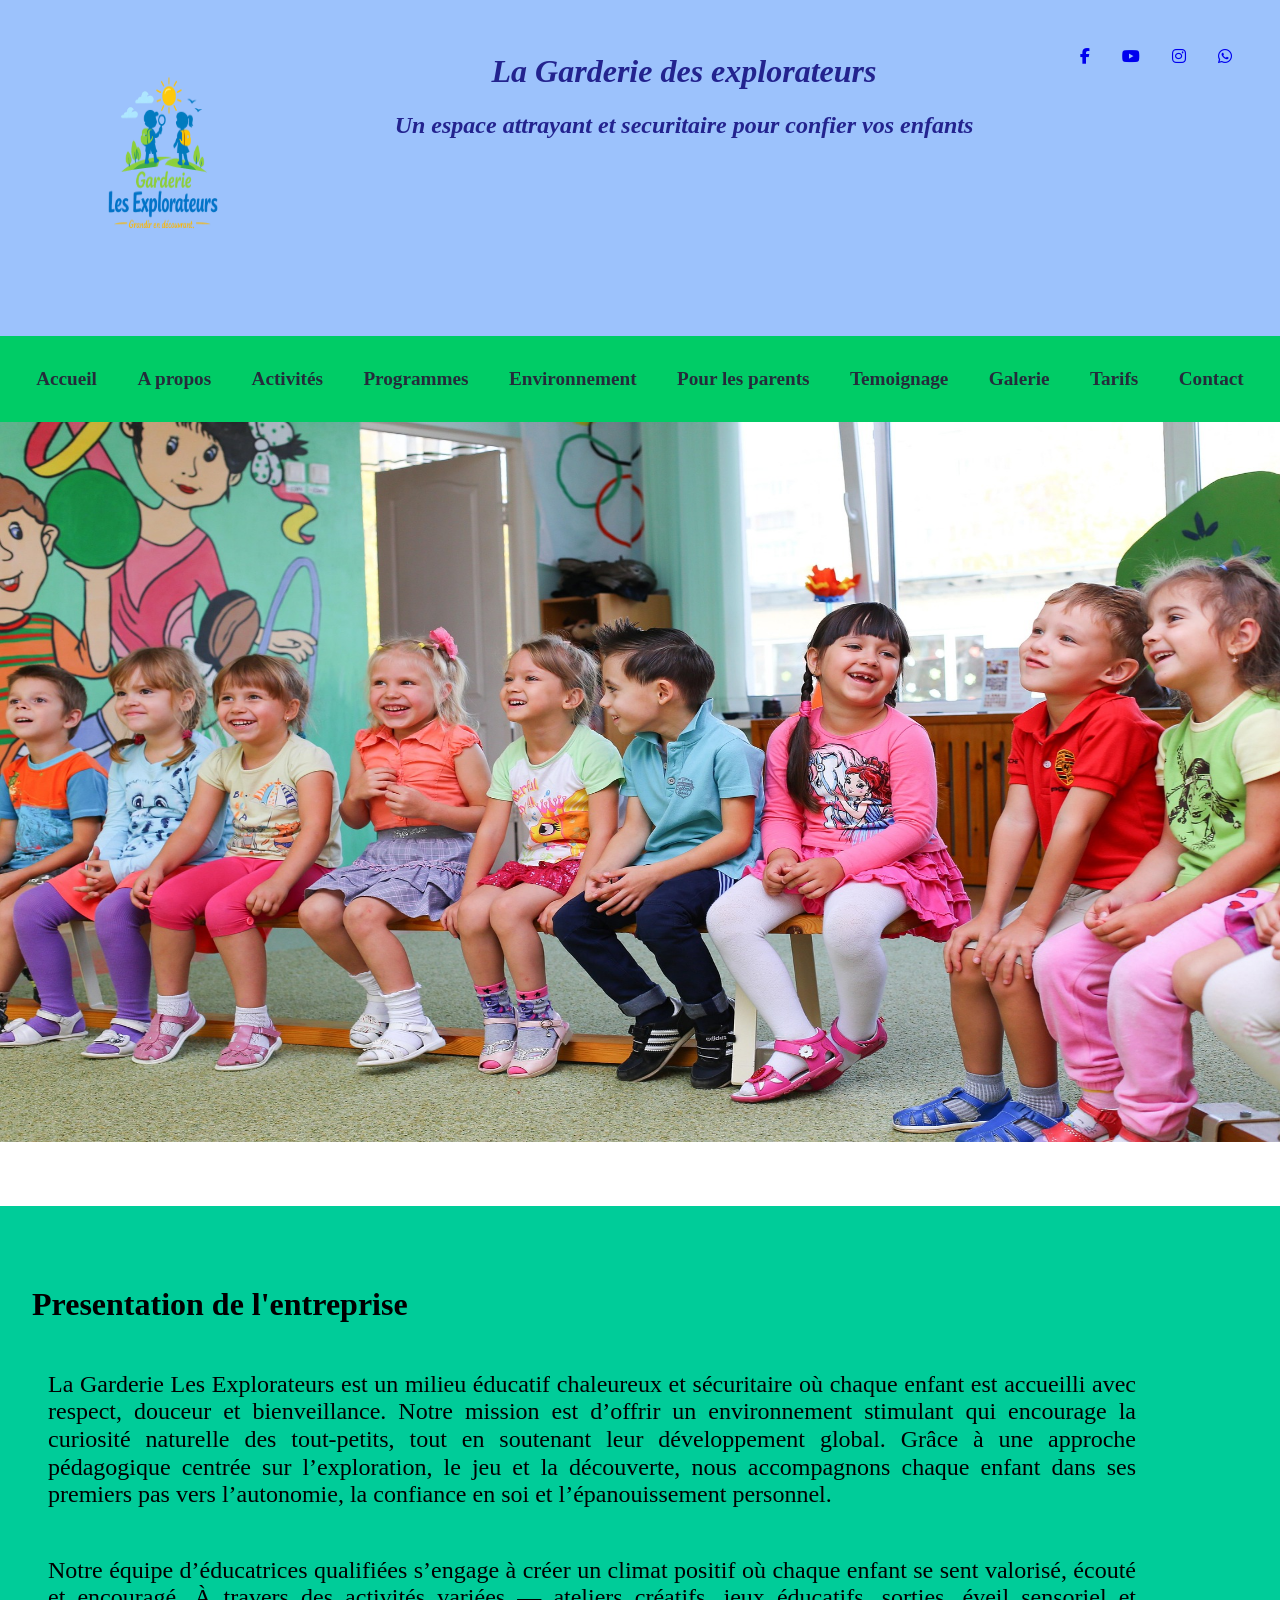
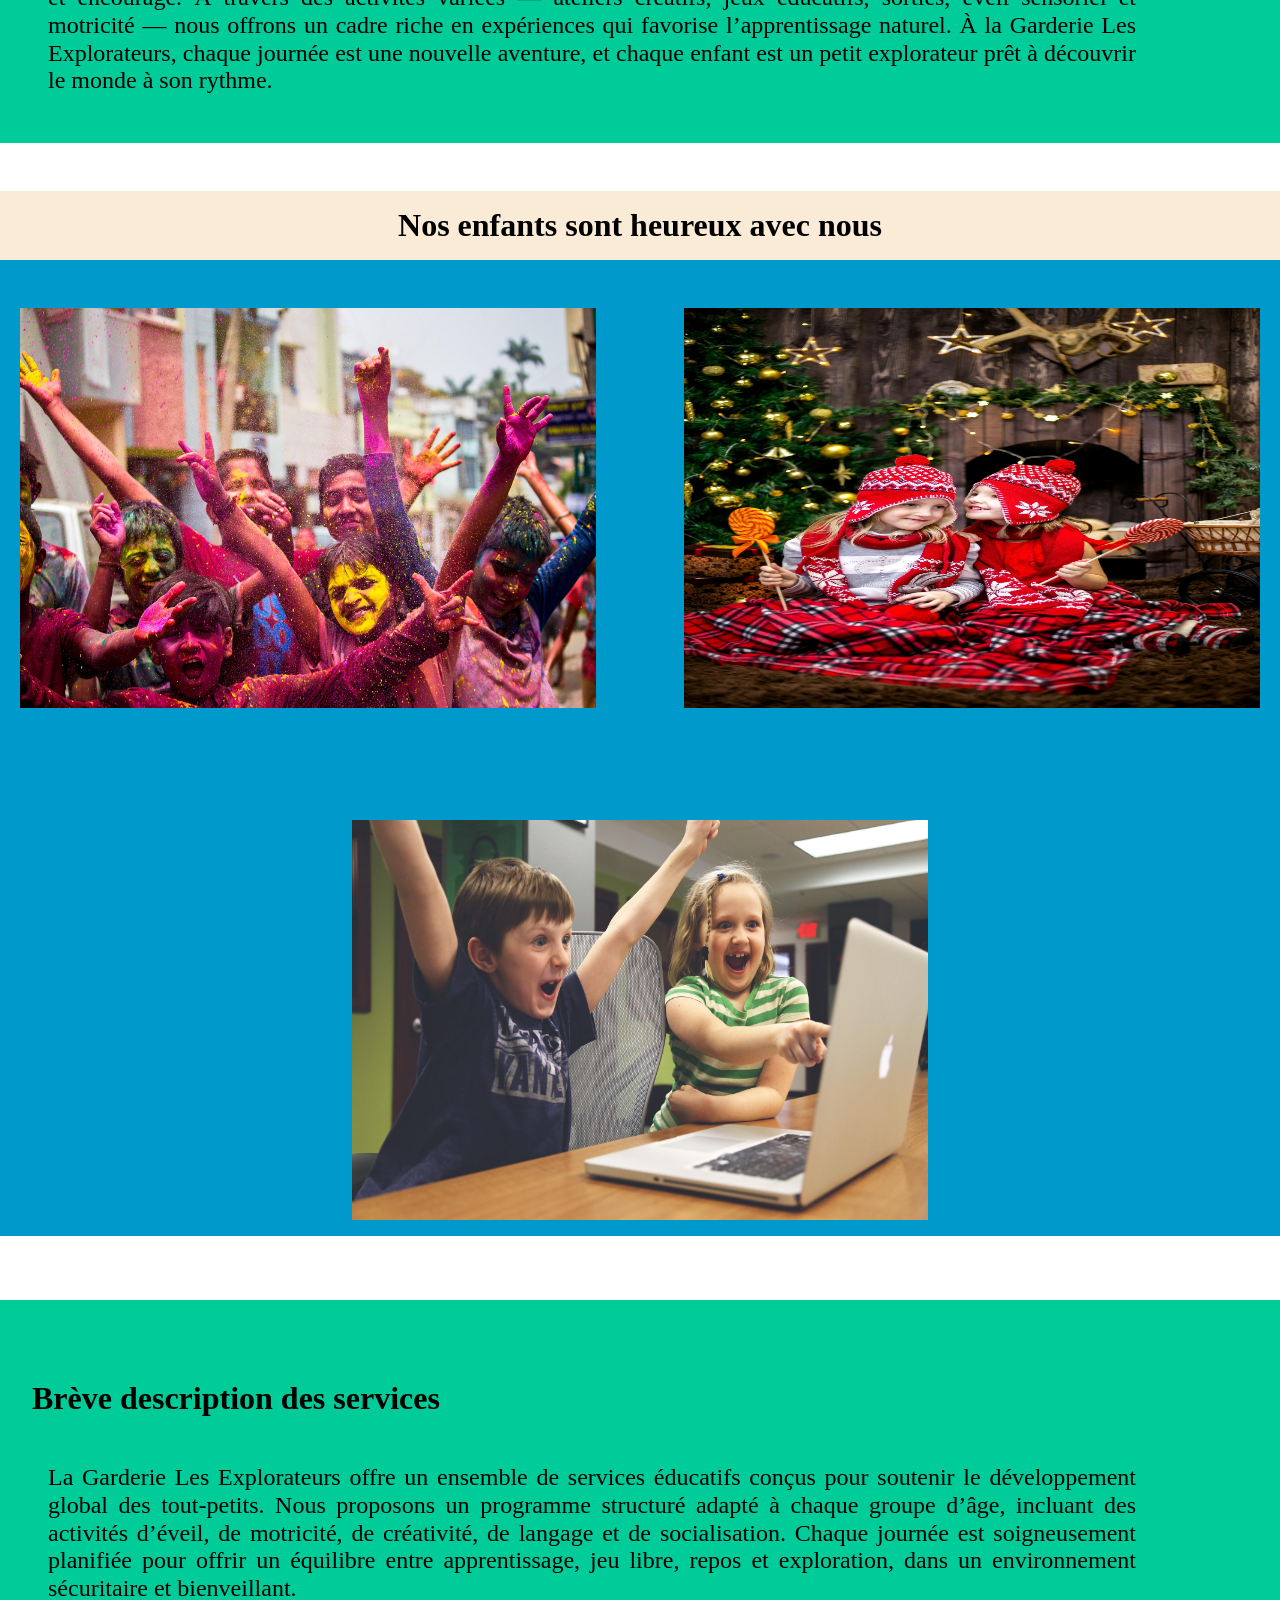
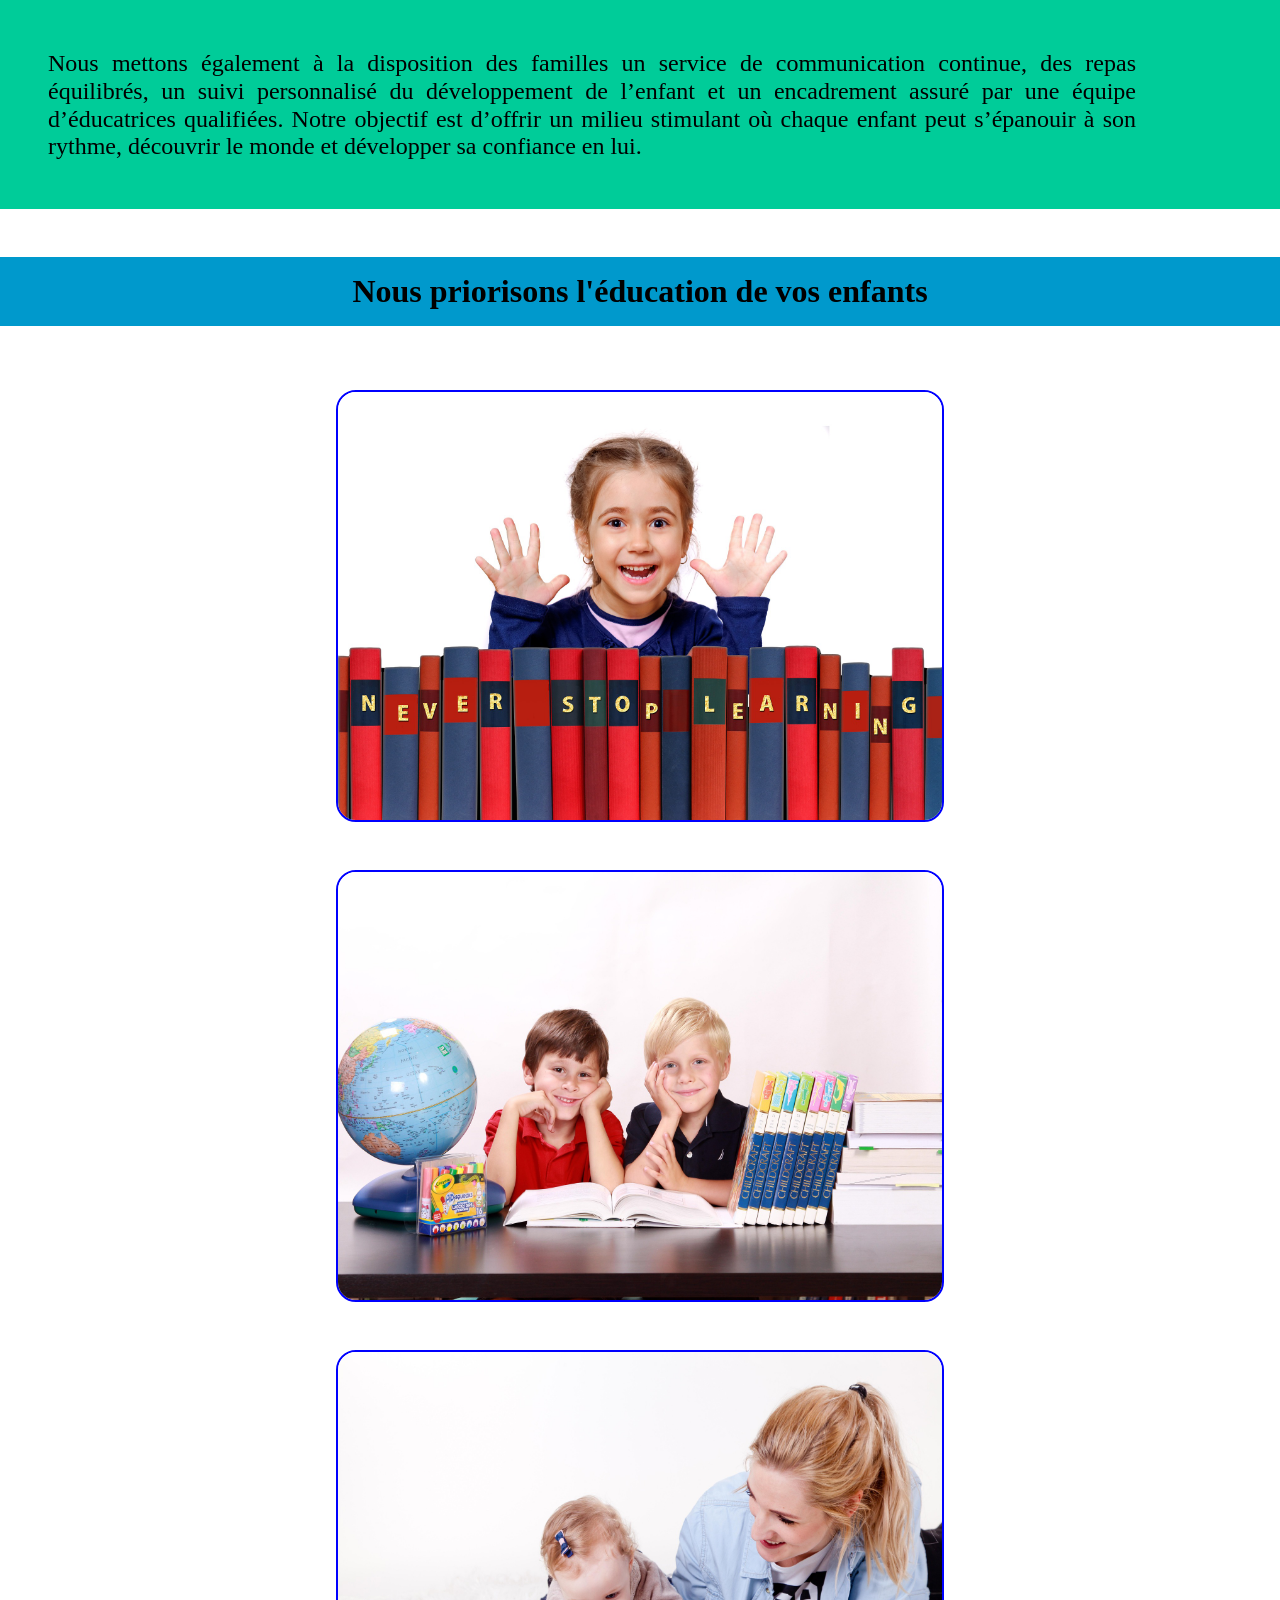
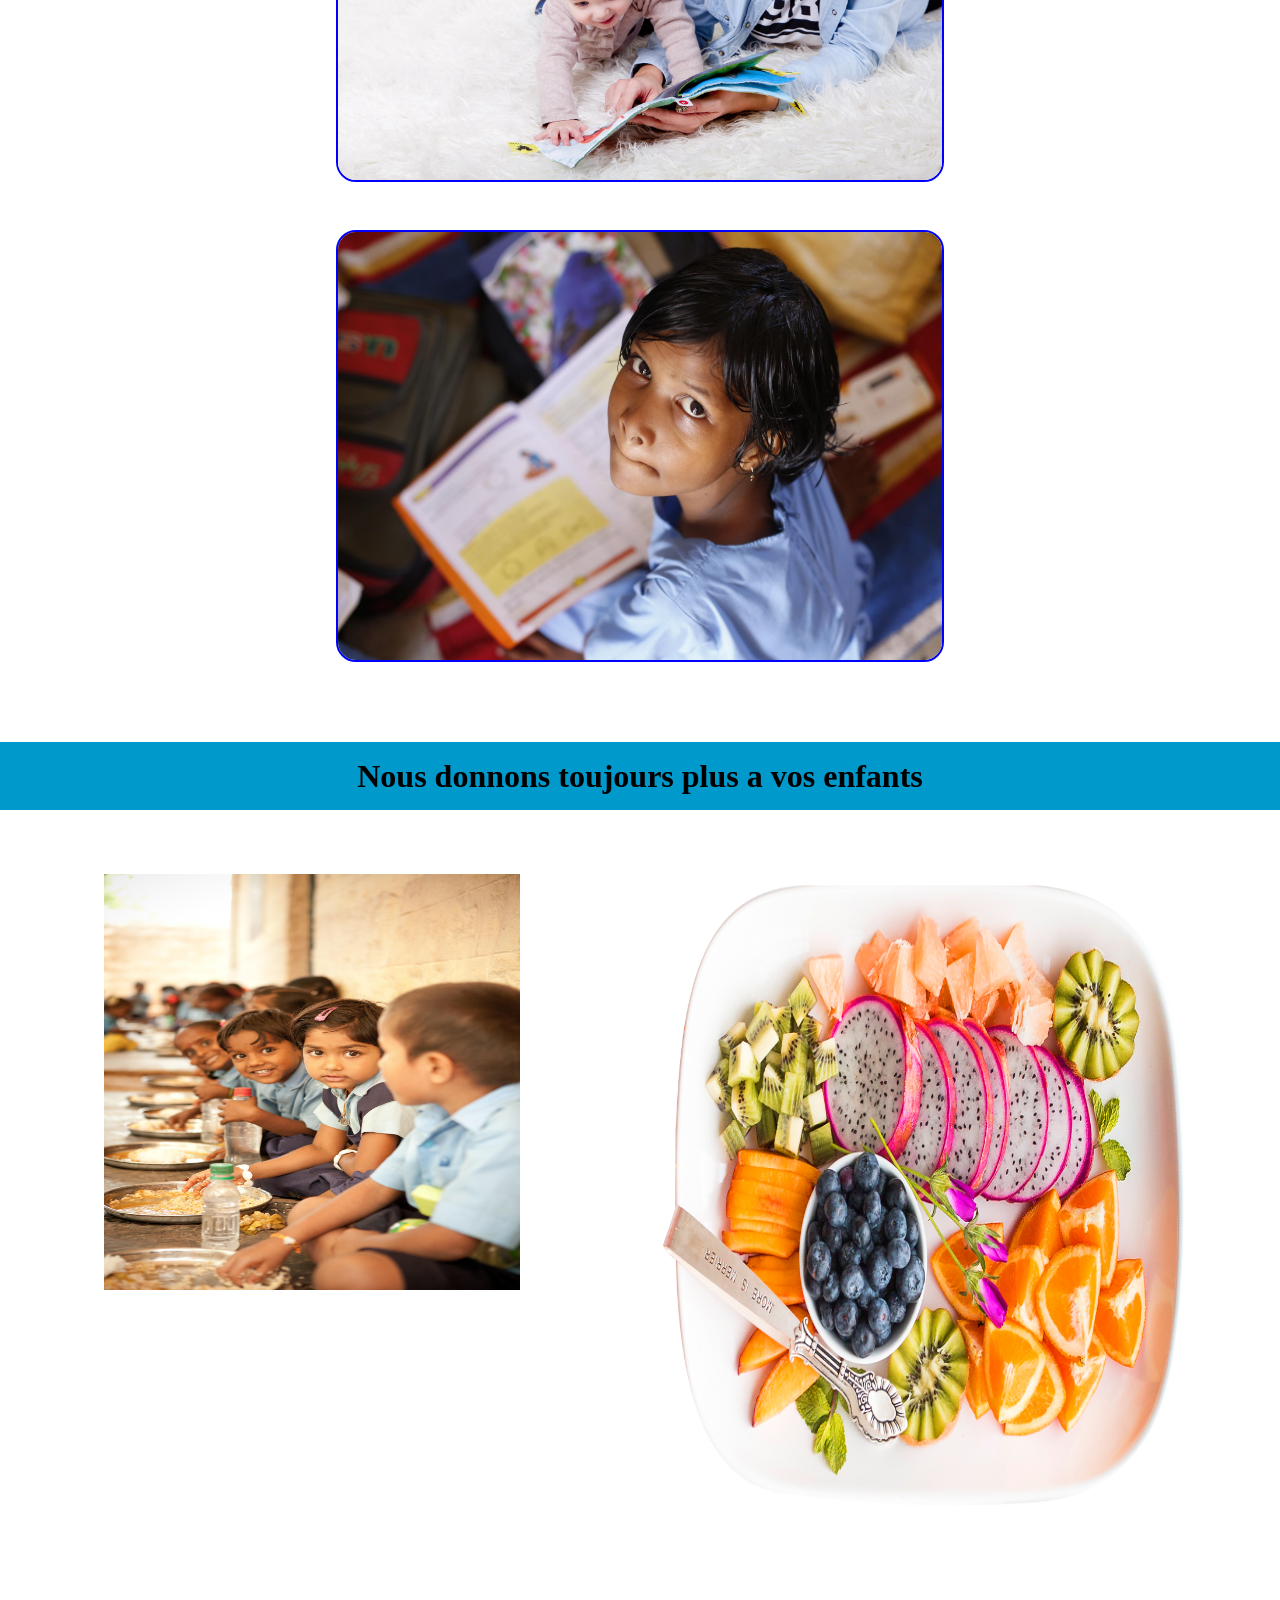
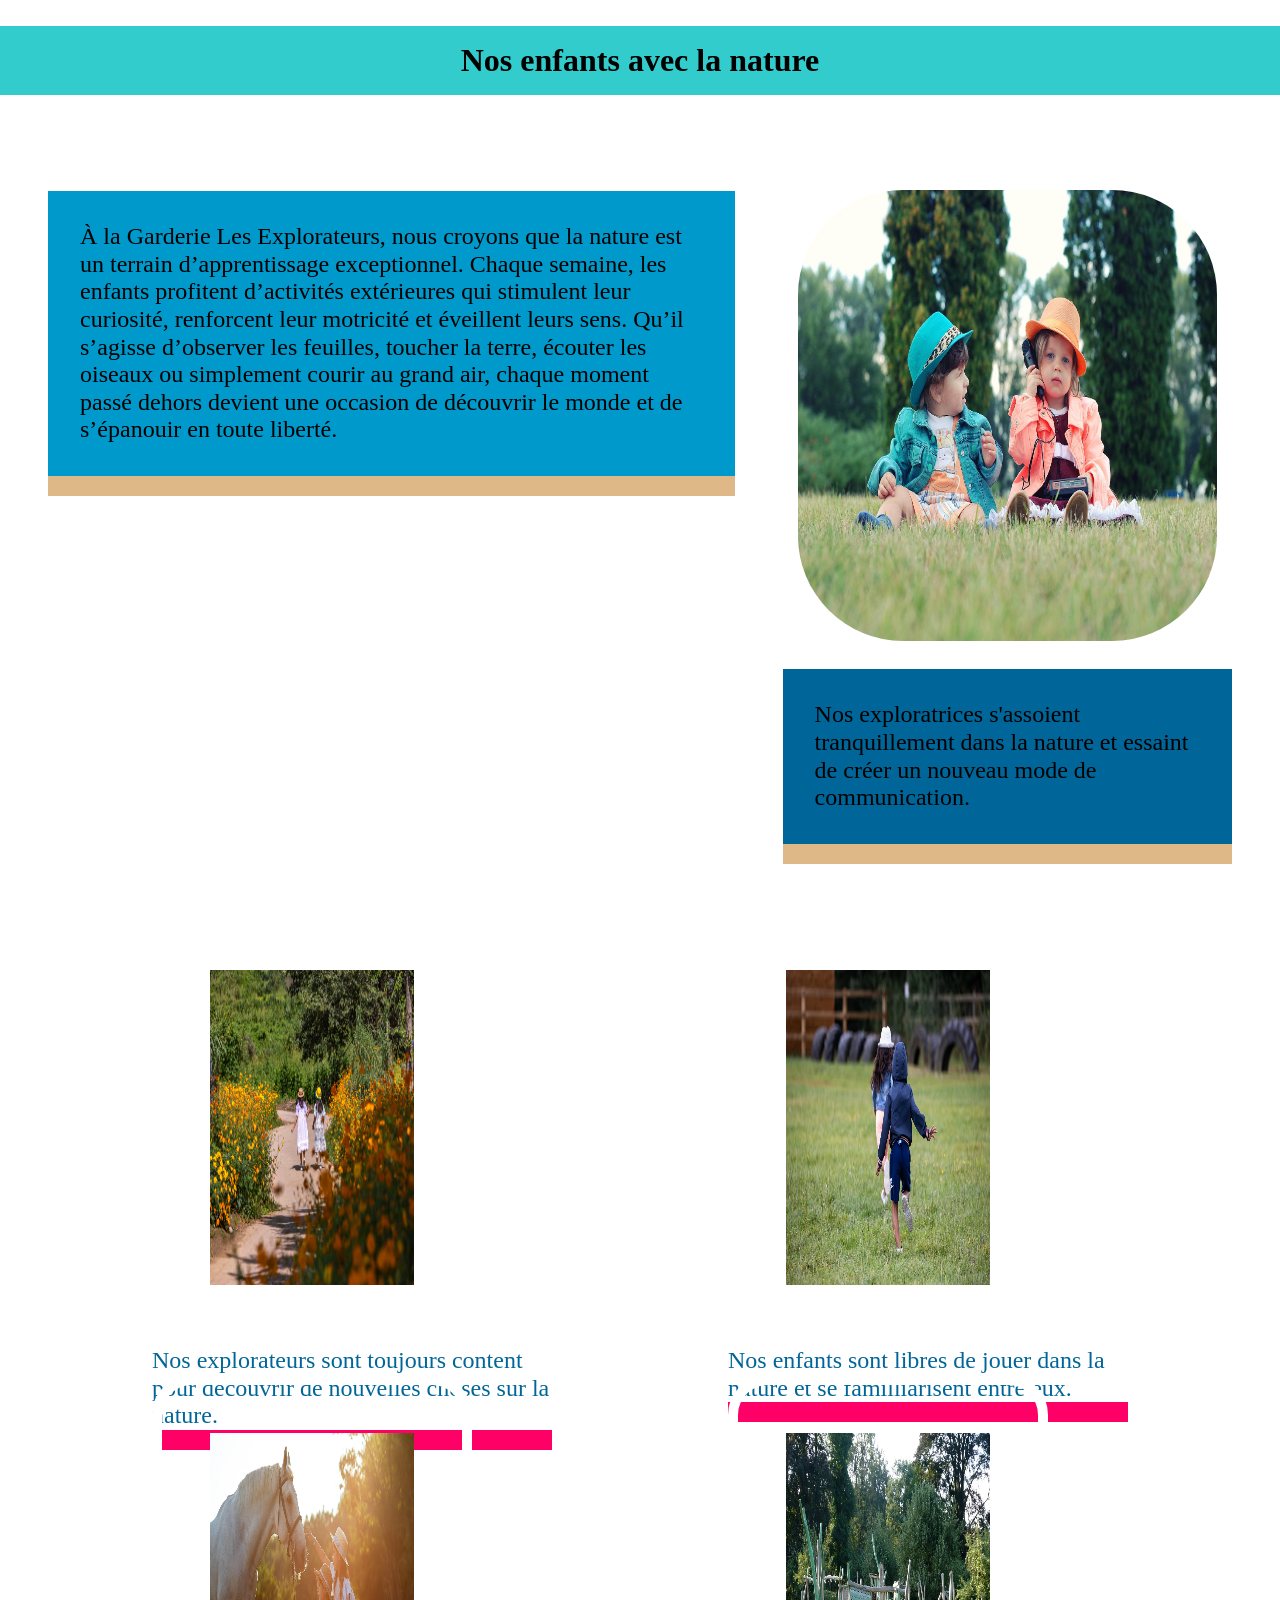
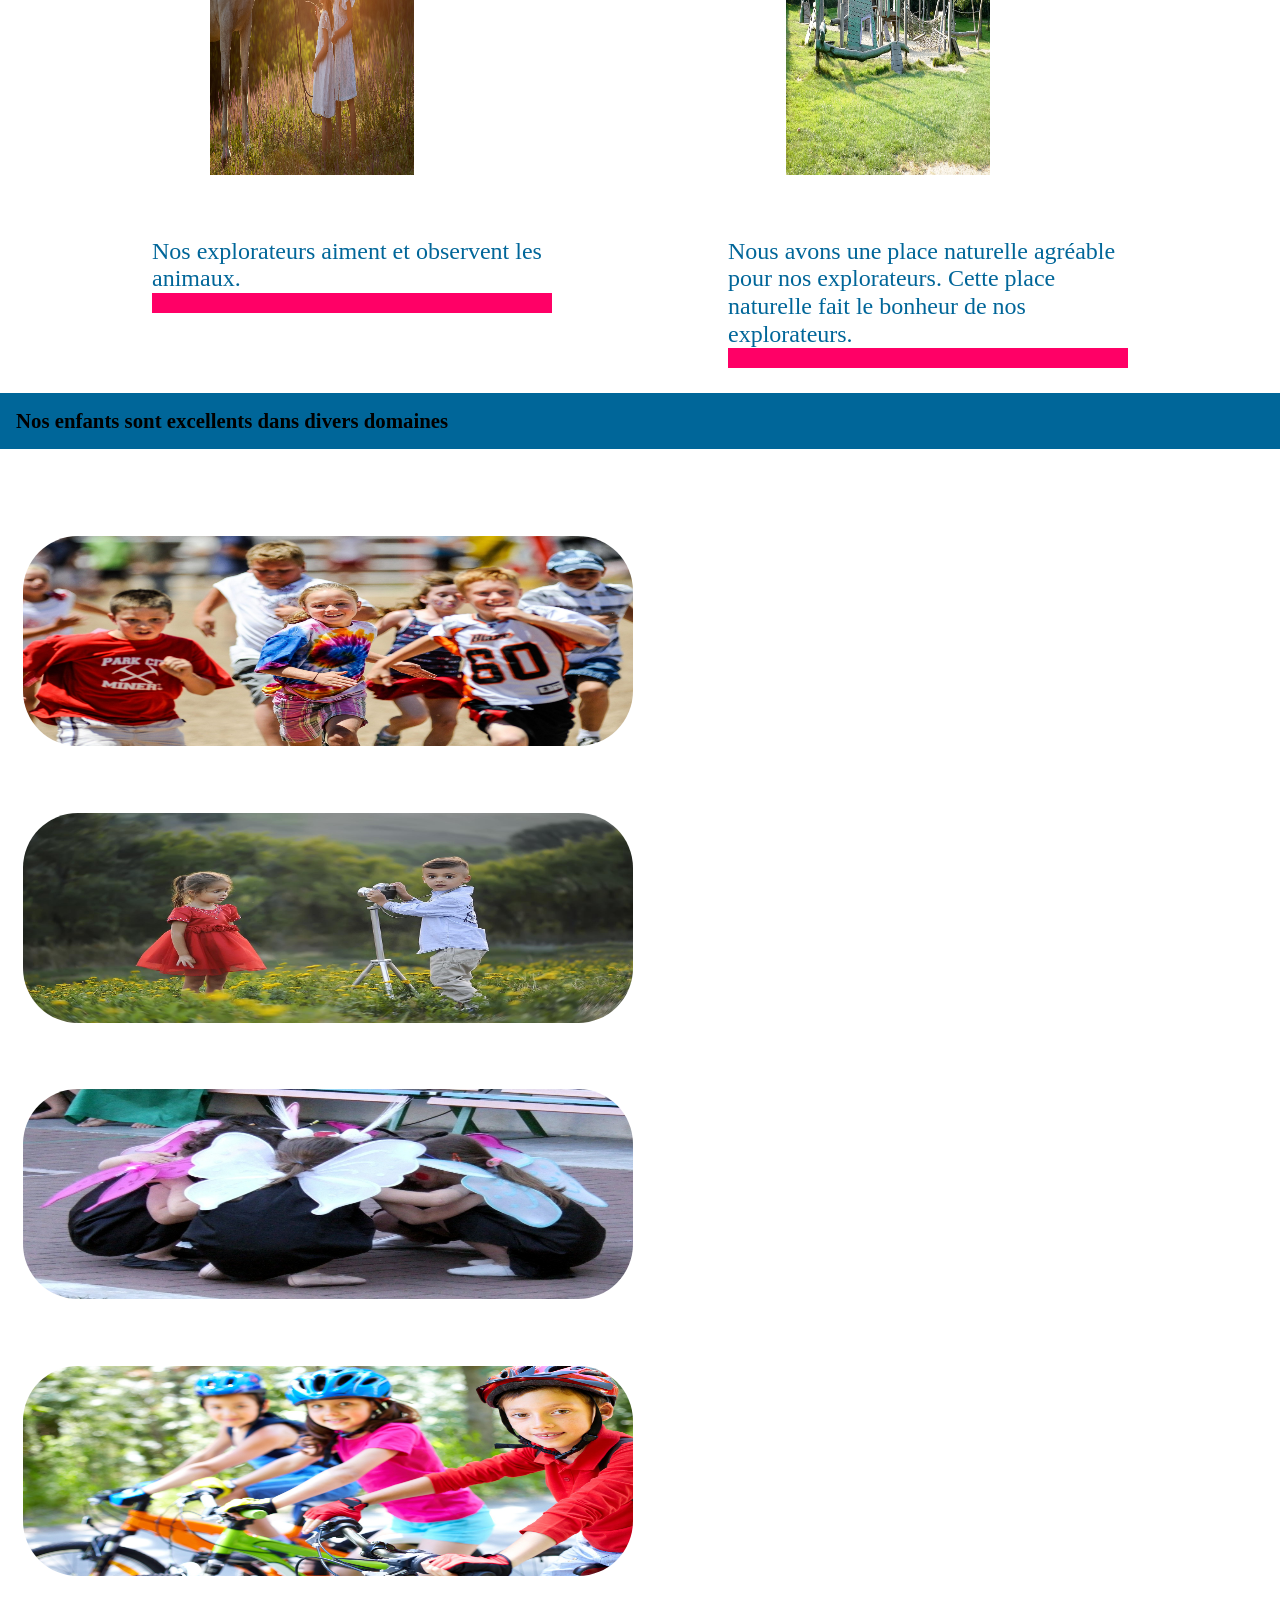
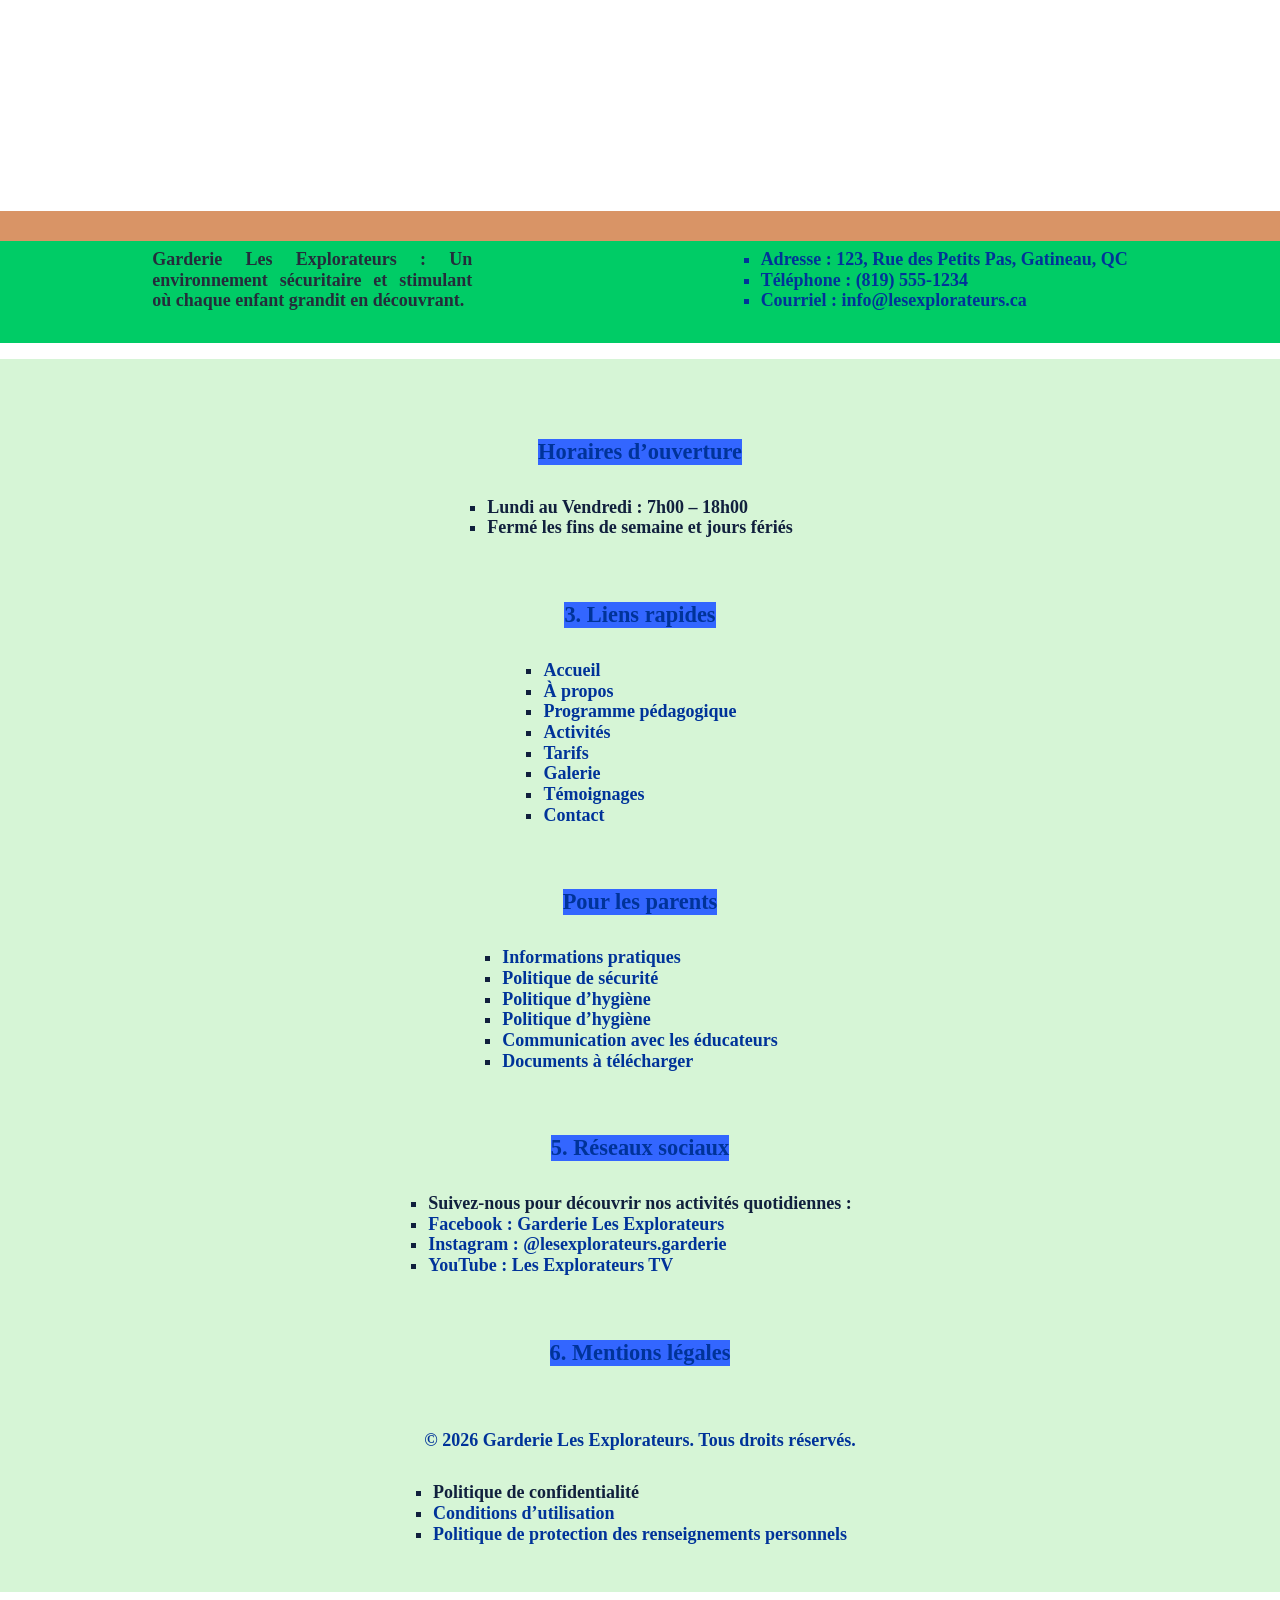
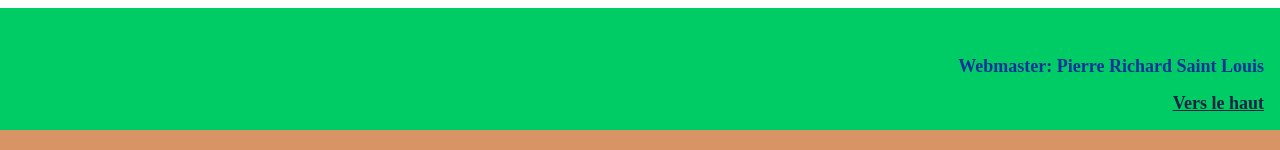
<file: index.html>
<!DOCTYPE html>
<html lang="fr">
    <head>
        <title> Site web Garderie Les Explorateurs</title>
        <link href="css/normalize.css" rel="stylesheet">
        <meta charset="UTF-8">
        <meta name="viewport" content="width=device-width, initial-scale=1">
        <link rel="stylesheet" href="https://cdnjs.cloudflare.com/ajax/libs/font-awesome/6.5.0/css/all.min.css">
        <link href="css/style.css" rel="stylesheet">
        <link href="css/responsive.css" rel="stylesheet">
    </head>

    <body>
        <header>
           <div id="PremierBar">
                <div id="ContainerLogo">
                    <img src="assets/Logo_Garderie_Les_Ex.png" alt="Logo de la garderie Les explorateurs">
                </div>

                <div>
                    <h1>La Garderie des explorateurs</h1>
                    <p>Un espace attrayant et securitaire pour confier vos enfants</p>
                </div>

                <div id="ContainerReseauxSociaux">
                    <ul>
                        <li><a href="#" class="facebook ListeReseauxSociaux"><i class="fab fa-facebook-f"></i></a></li>
                        <li><a href="#" class="youtube ListeReseauxSociaux"><i class="fab fa-youtube"></i></a></li>
                        <li><a href="#" class="instagram ListeReseauxSociaux"><i class="fab fa-instagram"></i></a></li> 
                        <li><a href="#" class="whatsapp ListeReseauxSociaux"><i class="fab fa-whatsapp"></i></a></li>
                    </ul>
                </div>
            </div>

            <nav>
                <ul>
                    <li>
                        <a href="#">Accueil</a>   
                        <ul>
                            <li><a href="#">La garderie</a></li>
                            <li><a href="#"> ambiance visuelle</a></li>
                            <li><a href="#">slogan</a></li>
                            <li><a href="#">ppel à l’action</a></li>
                        </ul>
                    </li>

                    <li>
                        <a href="/apropos.html" target="_blank">A propos</a>
                        <ul>
                            <li><a href="#">Mission</a></li>
                            <li><a href="#">vision</a></li>
                            <li><a href="#">valeurs</a></li>
                            <li><a href="#">équipe éducative</a></li>
                             <li><a href="#">philosophie pédagogique</a></li>
                        </ul>
                    </li>

                    <li>
                        <a href="/activites.html" target="_blank">Activités</a>
                        <ul>
                            <li><a href="#">jeux éducatifs</a></li>
                            <li><a href="#">sorties</a></li>
                            <li><a href="#">ateliers créatifs</a></li>
                            <li><a href="#"> motricité</a></li>
                             <li><a href="#">éveil sensoriel</a></li>
                        </ul>
                    </li>

                    <li>
                        <a href="#">Programmes</a>
                         <ul>
                            <li><a href="#">Pédagogique selon les âges : 0–18 mois</a></li>
                            <li><a href="#">Pédagogique selon les âges : 18 mois-3ans</a></li>
                            <li><a href="#">Pédagogique selon les âges : 3-5ans</a></li>
                            
                        </ul>
                    </li>

                    <li>
                        <a href="#">Environnement</a>
                        <ul>
                            <li><a href="#">Photos des locaux</a></li>
                            <li><a href="#"> hygiène de l'espaces</a></li>
                            <li><a href="#">coin repos</a></li>
                        </ul>
                    </li>

                    <li>
                        <a href="#">Pour les parents</a>
                        <ul>
                            <li><a href="#">Horaires</a></li>
                            <li><a href="#">repas</a></li>
                            <li><a href="#">communication</a></li>
                            <li><a href="#">suivi de l’enfant</a></li>
                            <li><a href="#">application parentale</a></li>
                        </ul>
                    </li>

                    <li>
                        <a href="#">Temoignage</a>
                        <ul>
                            <li><a href="#">Avis de parents</a></li>
                            <li><a href="#">citations</a></li>
                            <li><a href="#">Expérience</a></li>
                        </ul>
                    </li>

                    <li>
                        <a href="#">Galerie</a>
                        <ul>
                            <li><a href="#">Activités enfants</a></li>
                            <li><a href="#">événements spéciaux</a></li>
                            <li><a href="#">décorations saisonnières</a></li>
                        </ul>
                    </li>

                    <li>
                        <a href="#">Tarifs</a>
                        <ul>
                            <li><a href="#">Frais mensuels</a></li>
                            <li><a href="#">Subvention</a></li>
                            <li><a href="#"> Paiement</a></li>
                        </ul>
                    </li>
                    
                    <li>
                        <a href="/contact.html" target="_blank">Contact</a>
                        <ul>
                            <li><a href="#">Formulaire de contact</a></li>
                            <li><a href="#">adresse</a></li>
                            <li><a href="#">téléphone</a></li>
                            <li><a href="#">carte Google Maps</a></li>
                            <li><a href="#">réseaux sociaux.</a></li>
                        </ul>
                    </li>
                </ul>
            </nav>

            <div id="hero">
                <img src="assets/hero.jpg" alt="Hero du site web de la garderie Les explorateurs">
            </div>
         </header>

            <main>
                <section class="Section1">
                    <h2>Presentation de l'entreprise</h2>
                    <p>La Garderie Les Explorateurs est un milieu éducatif chaleureux et sécuritaire où 
                       chaque enfant est accueilli avec respect, douceur et bienveillance. Notre mission 
                       est d’offrir un environnement stimulant qui encourage la curiosité naturelle des 
                       tout-petits, tout en soutenant leur développement global. Grâce à une approche pédagogique 
                       centrée sur l’exploration, le jeu et la découverte, nous accompagnons chaque enfant dans 
                       ses premiers pas vers l’autonomie, la confiance en soi et l’épanouissement personnel.
                    </p>

                    <p>Notre équipe d’éducatrices qualifiées s’engage à créer un climat positif où chaque enfant 
                       se sent valorisé, écouté et encouragé. À travers des activités variées — ateliers créatifs,
                        jeux éducatifs, sorties, éveil sensoriel et motricité — nous offrons un cadre riche en 
                        expériences qui favorise l’apprentissage naturel. À la Garderie Les Explorateurs, chaque 
                        journée est une nouvelle aventure, et chaque enfant est un petit explorateur prêt à découvrir
                         le monde à son rythme.
                    </p>
                </section>

                <div id="div2">
                    <h2>Nos enfants sont heureux avec nous</h2>
                </div>

                <div id="Section2">
                    <img src="assets/EnfantHeureux1.jpg" alt="Image des enfants de la gaderie">
                    <img src="assets/EnfantHeureux2.jpg" alt="Image des enfants de la gaderie">
                    <img src="assets/EnfantHeureux4.jpg" alt="Image des enfants de la gaderie">
                </div>

                <section  class="Section1">
                    <h2>Brève description des services</h2>
                    <p>La Garderie Les Explorateurs offre un ensemble de services éducatifs conçus pour soutenir le 
                       développement global des tout-petits. Nous proposons un programme structuré adapté à chaque 
                       groupe d’âge, incluant des activités d’éveil, de motricité, de créativité, de langage et de 
                       socialisation. Chaque journée est soigneusement planifiée pour offrir un équilibre entre 
                       apprentissage, jeu libre, repos et exploration, dans un environnement sécuritaire et bienveillant.
                    </p>

                    <p>Nous mettons également à la disposition des familles un service de communication continue, des repas 
                       équilibrés, un suivi personnalisé du développement de l’enfant et un encadrement assuré par une équipe 
                       d’éducatrices qualifiées. Notre objectif est d’offrir un milieu stimulant où chaque enfant peut s’épanouir 
                       à son rythme, découvrir le monde et développer sa confiance en lui.
                    </p>
                </section>
                
                <div class="div3">
                    <h2>Nous priorisons l'éducation de vos enfants</h2>
                </div>
                <div id="Section4">
                    
                    <img src="assets/Educat1.jpg" alt="Image des enfants de la gaderie">
                    <img src="assets/Educat2.jpg" alt="Image des enfants de la gaderie">
                    <img src="assets/Educat3.jpg" alt="Image des enfants de la gaderie">
                    <img src="assets/Educat4.jpg" alt="Image des enfants de la gaderie">

                </div>

                <div class="div3">
                    <h3>Nous donnons toujours plus a vos enfants</h3>
                </div>

                <div id="div4">
                    <img src="assets/SoinsEnfants1.jpg" alt="Image des enfants de la gaderie" id="img1">
                    <img src="assets/SoinsEnfants2.png" alt="Image des enfants de la gaderie" id="img2">
                    
                </div>

                <div id="div5">
                    <h4>Nos enfants avec la nature</h4>
                </div>

                <div id="div6">
                    <div>
                        <p>À la Garderie Les Explorateurs, nous croyons que la nature est un terrain 
                            d’apprentissage exceptionnel. Chaque semaine, les enfants profitent d’activités 
                            extérieures qui stimulent leur curiosité, renforcent leur motricité et éveillent 
                            leurs sens. Qu’il s’agisse d’observer les feuilles, toucher la terre, écouter les 
                            oiseaux ou simplement courir au grand air, chaque moment passé dehors devient une 
                            occasion de découvrir le monde et de s’épanouir en toute liberté.
                        </p>
                    </div>
                
                    <div>
                        <img src="assets/EnfantNature.jpg" alt="Image des enfants de la gaderie">
                        <p id="pe">Nos exploratrices s'assoient tranquillement dans la nature et essaint de créer
                           un nouveau mode de communication.
                        </p>
                    </div>
                </div>
                
                <div id="EnfantNature">

                     <div>
                        <img src="assets/EnfantNature2.jpg" alt="Image des enfants de la gaderie">
                        <p>Nos explorateurs sont toujours content pour decouvrir de nouvelles choses sur la 
                            nature.
                        </p>
                    </div>

                    <div>
                        <img src="assets/EnfantNature3.jpg" alt="Image des enfants de la gaderie">
                        <p>Nos enfants sont libres de jouer dans la nature et se familliarisent entre eux.</p>
                    </div>

                    <div>
                        <img src="assets/EnfantsETAnimaux.jpg" alt="Image des enfants de la gaderie">
                        <p>Nos explorateurs aiment et observent les animaux.</p>
                    </div>

                    <div>
                        <img src="assets/NosPLacesNaturelles.jpg" alt="Image des enfants de la gaderie">
                        <p>Nous avons une place naturelle agréable pour nos explorateurs. Cette place naturelle
                            fait le bonheur de nos explorateurs.
                        </p>
                    </div>
                </div>
                
                <div id="div8">
                    <h3>Nos enfants sont excellents dans divers domaines</h3>
                </div>

                <div id="div9">
                      
                    <img src="assets/Sport1.jpg" alt="Image des enfants de la gaderie">
                    <img src="assets/Photographe.jpg" alt="Image des enfants de la gaderie">
                    <img src="assets/art.jpg" alt="Image des enfants de la gaderie">
                    <img src="assets/Cycliste.jpg" alt="Image des enfants de la gaderie">
                      
                </div>
            </main>

        <footer>
            <div id="ContainerFooter">
                <div id="PetitContainerFooter1">
                    <p>Garderie Les Explorateurs : Un environnement sécuritaire et stimulant 
                       où chaque enfant grandit en découvrant.
                    </p>

                    <ul>
                        <li>Adresse : 123, Rue des Petits Pas, Gatineau, QC</li>
                        <li>Téléphone : (819) 555‑1234</li>
                        <li>Courriel : info@lesexplorateurs.ca</li>
                    </ul>
                </div>

                <div class="PetitContainerFooter2">
                     <h4>Horaires d’ouverture</h4>
                     <ul>
                        <li>Lundi au Vendredi : 7h00 – 18h00</li>
                        <li>Fermé les fins de semaine et jours fériés</li>
                     </ul>
                

                   <h4>3. Liens rapides</h4>
                   <ul>
                    <li><a href="#">Accueil</a></li>
                    <li><a href="#">À propos</a></li>
                    <li><a href="#">Programme pédagogique</a></li>
                    <li><a href="#">Activités</a></li>
                    <li><a href="#">Tarifs</a></li>
                    <li><a href="#">Galerie</a></li>
                    <li><a href="#">Témoignages</a></li>
                    <li><a href="#">Contact</a></li>
                   </ul>
                
                    <h4>Pour les parents</h4>
                   <ul>
                        <li><a href="#">Informations pratiques</a></li>
                        <li><a href="#">Politique de sécurité</a></li>
                        <li><a href="#">Politique d’hygiène</a></li>
                        <li><a href="#">Politique d’hygiène</a></li>
                        <li><a href="#">Communication avec les éducateurs</a></li>
                        <li><a href="#">Documents à télécharger</a></li>
                   </ul>
                
                    <h4>5. Réseaux sociaux</h4>
                    <ul>
                        <li>
                            Suivez-nous pour découvrir nos activités quotidiennes :
                            
                            <ul>
                                <li><a href="#">Facebook : Garderie Les Explorateurs</a></li>
                                <li><a href="#">Instagram : @lesexplorateurs.garderie</a></li>
                                <li><a href="#">YouTube : Les Explorateurs TV</a></li>
                            </ul>
                        </li>
                    </ul>

                    <h4>6. Mentions légales</h4>
                    <p>© 2026 Garderie Les Explorateurs. Tous droits réservés.</p>
                    <ul>
                        <li>
                            Politique de confidentialité
                            <ul>
                                <li><a href="#">Conditions d’utilisation</a></li>
                                <li><a href="#">Politique de protection des renseignements personnels</a></li>
                            </ul>
                        </li>
                   </ul>
                   </div>

                <div id="Enhaut">
                    <p>Webmaster: Pierre Richard Saint Louis</p>
                    <a href="#PremierBar">Vers le haut</a>
                </div>
            </div>
        </footer>
    </body>
</html>
</file>
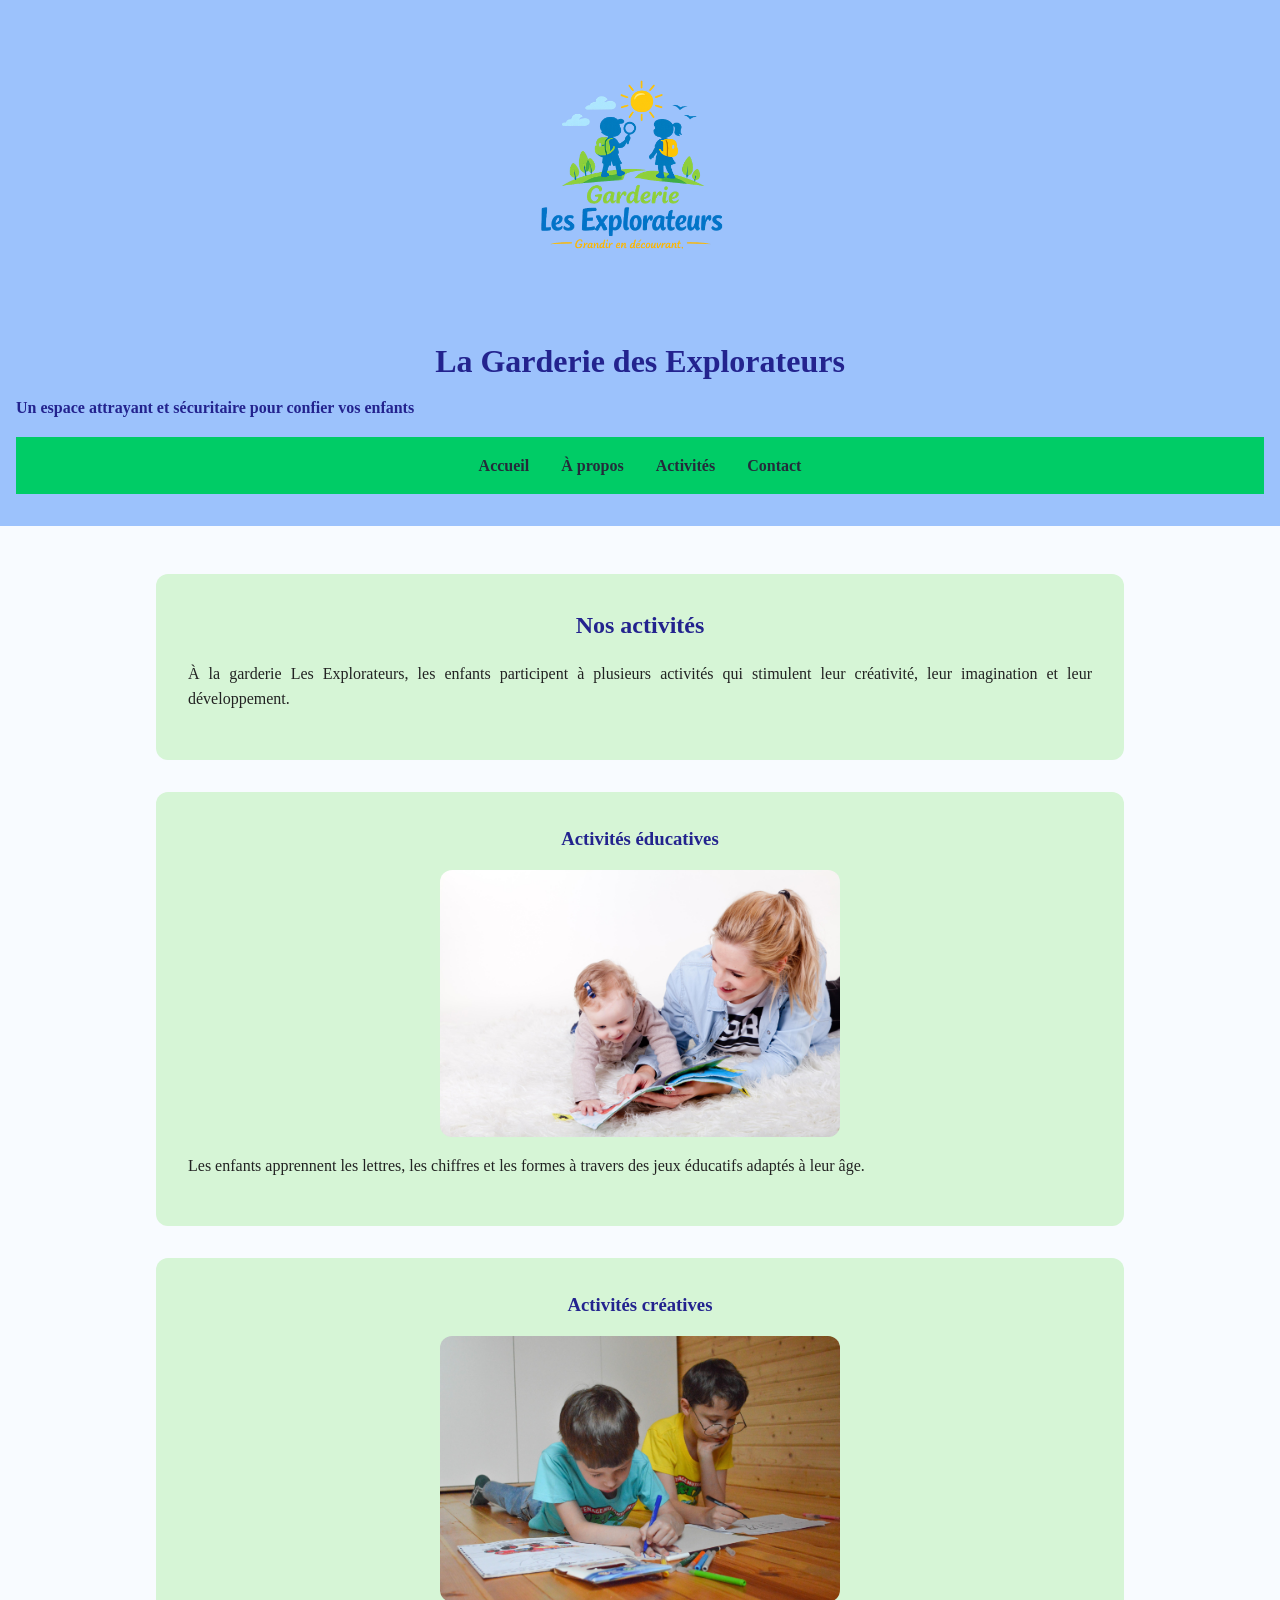
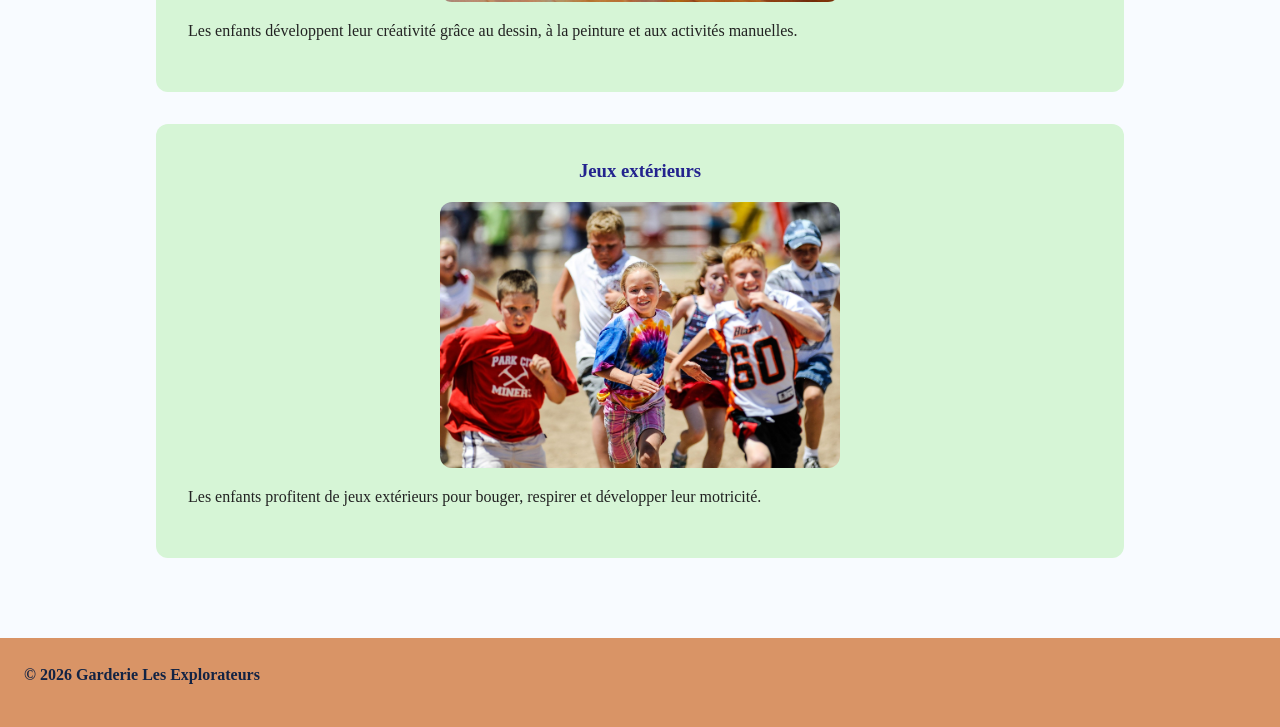
<file: activites.html>
<!DOCTYPE html>
<html lang="fr">
<head>
    <meta charset="UTF-8">
    <meta name="viewport" content="width=device-width, initial-scale=1.0">
    <title>Activités</title>

    <link rel="stylesheet" href="css/normalize.css">
    <link rel="stylesheet" href="css/style-joseph.css">
</head>

<body>

<header>
    <div id="PremierBar">
        <div id="ContainerLogo">
            <img src="assets/Logo_Garderie_Les_Ex.png" alt="Logo de la garderie Les Explorateurs">
        </div>

        <div>
            <h1>La Garderie des Explorateurs</h1>
            <p>Un espace attrayant et sécuritaire pour confier vos enfants</p>
        </div>
    </div>

    <nav>
        <ul>
            <li><a href="/index.html" target="_blank">Accueil</a></li>
            <li><a href="/apropos.html" target="_blank">À propos</a></li>
            <li><a href="#">Activités</a></li>
            <li><a href="/contact.html" target="_blank">Contact</a></li>
        </ul>
    </nav>
</header>

<main>
    <section>
        <h2>Nos activités</h2>
        <p>
            À la garderie Les Explorateurs, les enfants participent à plusieurs activités
            qui stimulent leur créativité, leur imagination et leur développement.
        </p>
    </section>

    <section>
        <h3>Activités éducatives</h3>
        <img src="assets/2081671-merry-christmas-3046494_1920 (1).jpg" alt="Activité éducative">
        <p>
            Les enfants apprennent les lettres, les chiffres et les formes
            à travers des jeux éducatifs adaptés à leur âge.
        </p>
    </section>

    <section>
        <h3>Activités créatives</h3>
        <img src="assets/sunriseforever-coloring-5017865_1920.jpg" alt="Activité artistique">
        <p>
            Les enfants développent leur créativité grâce au dessin,
            à la peinture et aux activités manuelles.
        </p>
    </section>

    <section>
        <h3>Jeux extérieurs</h3>
        <img src="assets/Sport1.jpg" alt="Jeux extérieurs">
        <p>
            Les enfants profitent de jeux extérieurs pour bouger,
            respirer et développer leur motricité.
        </p>
    </section>
</main>

<footer>
    <p>© 2026 Garderie Les Explorateurs</p>
</footer>

</body>
</html>
</file>
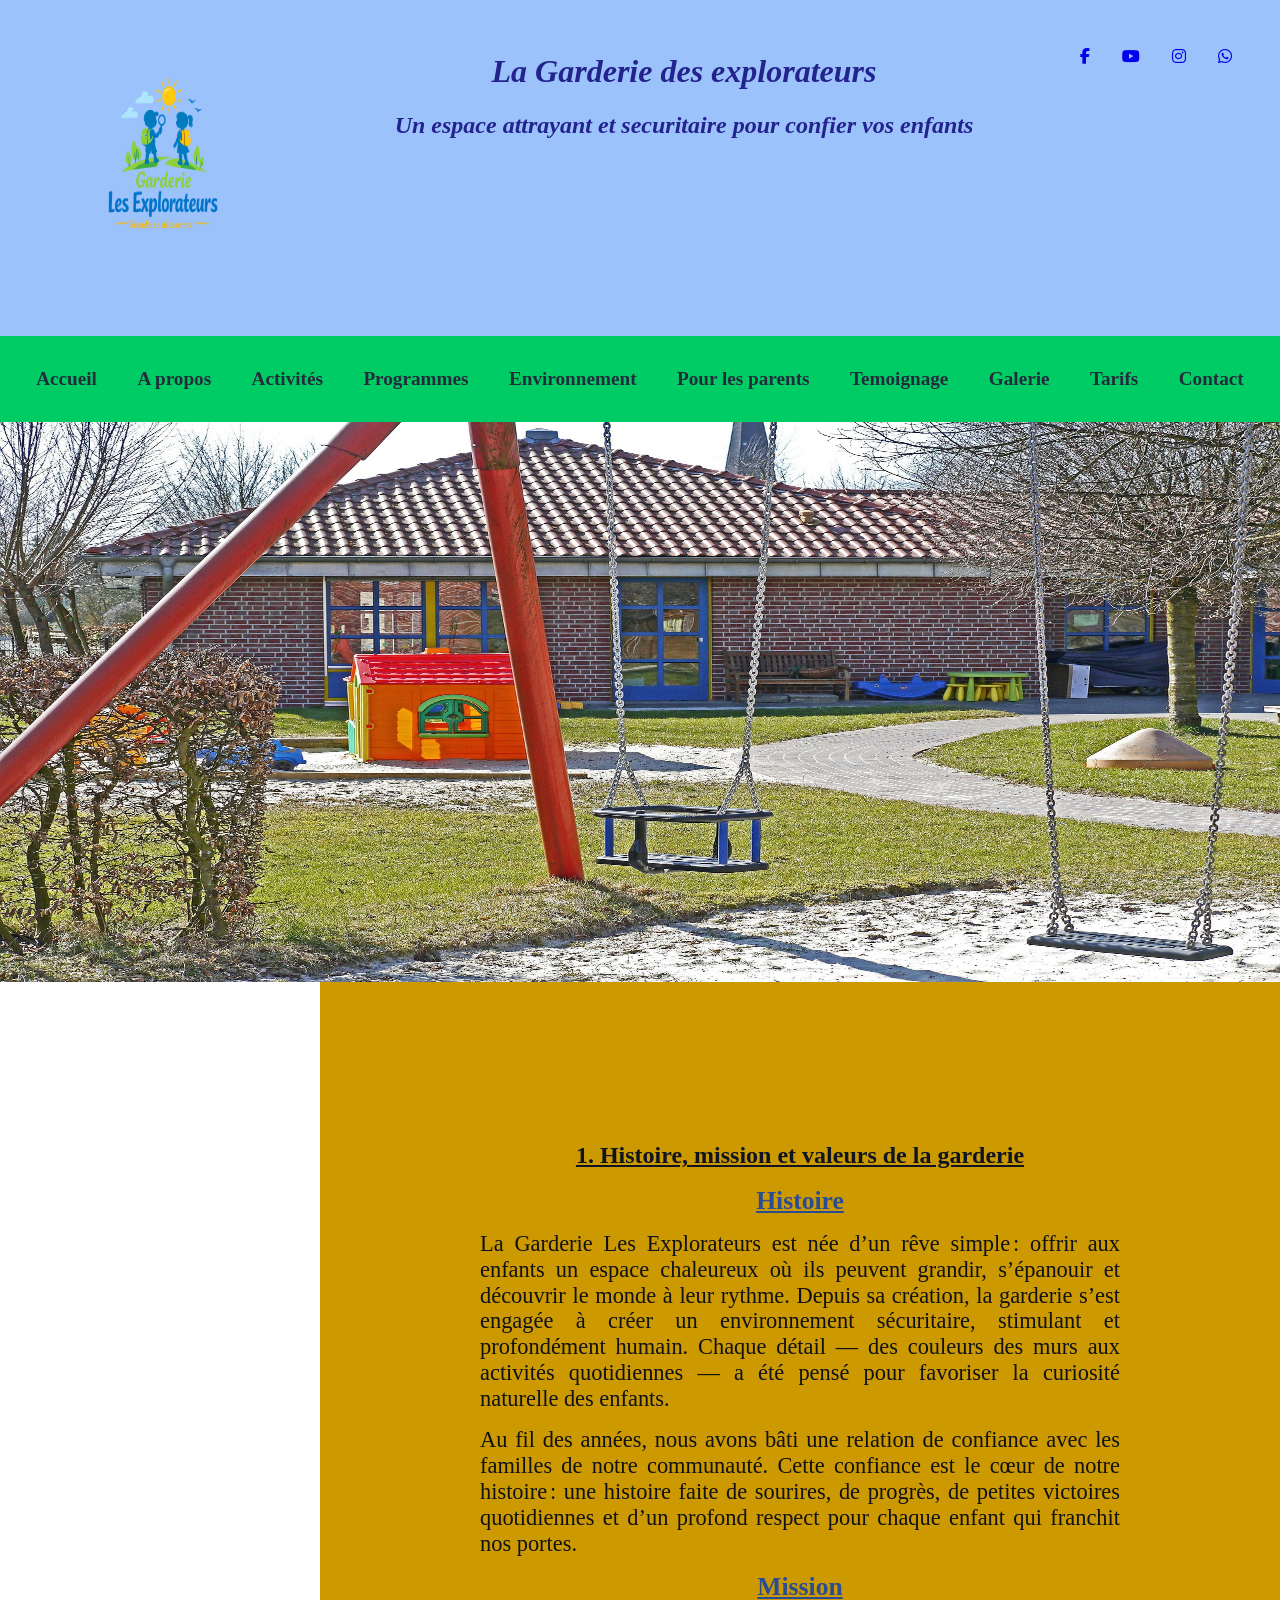
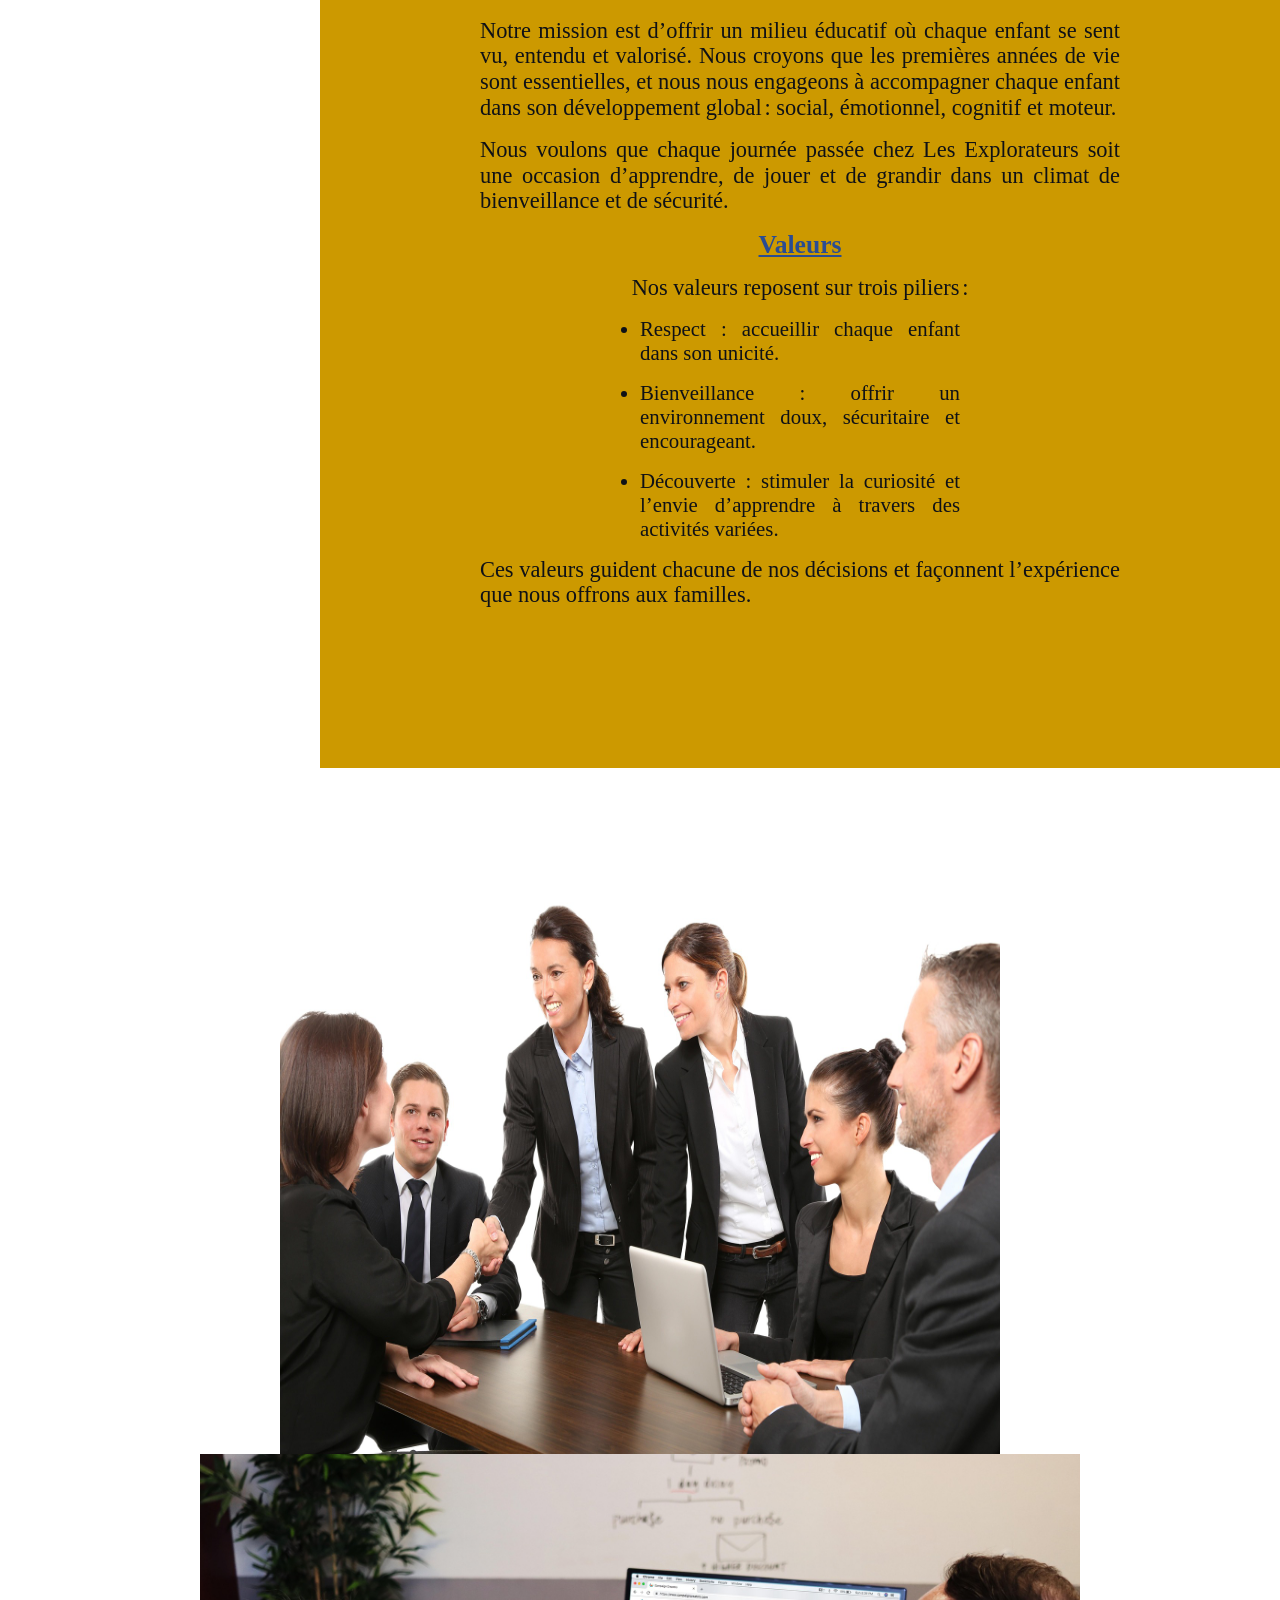
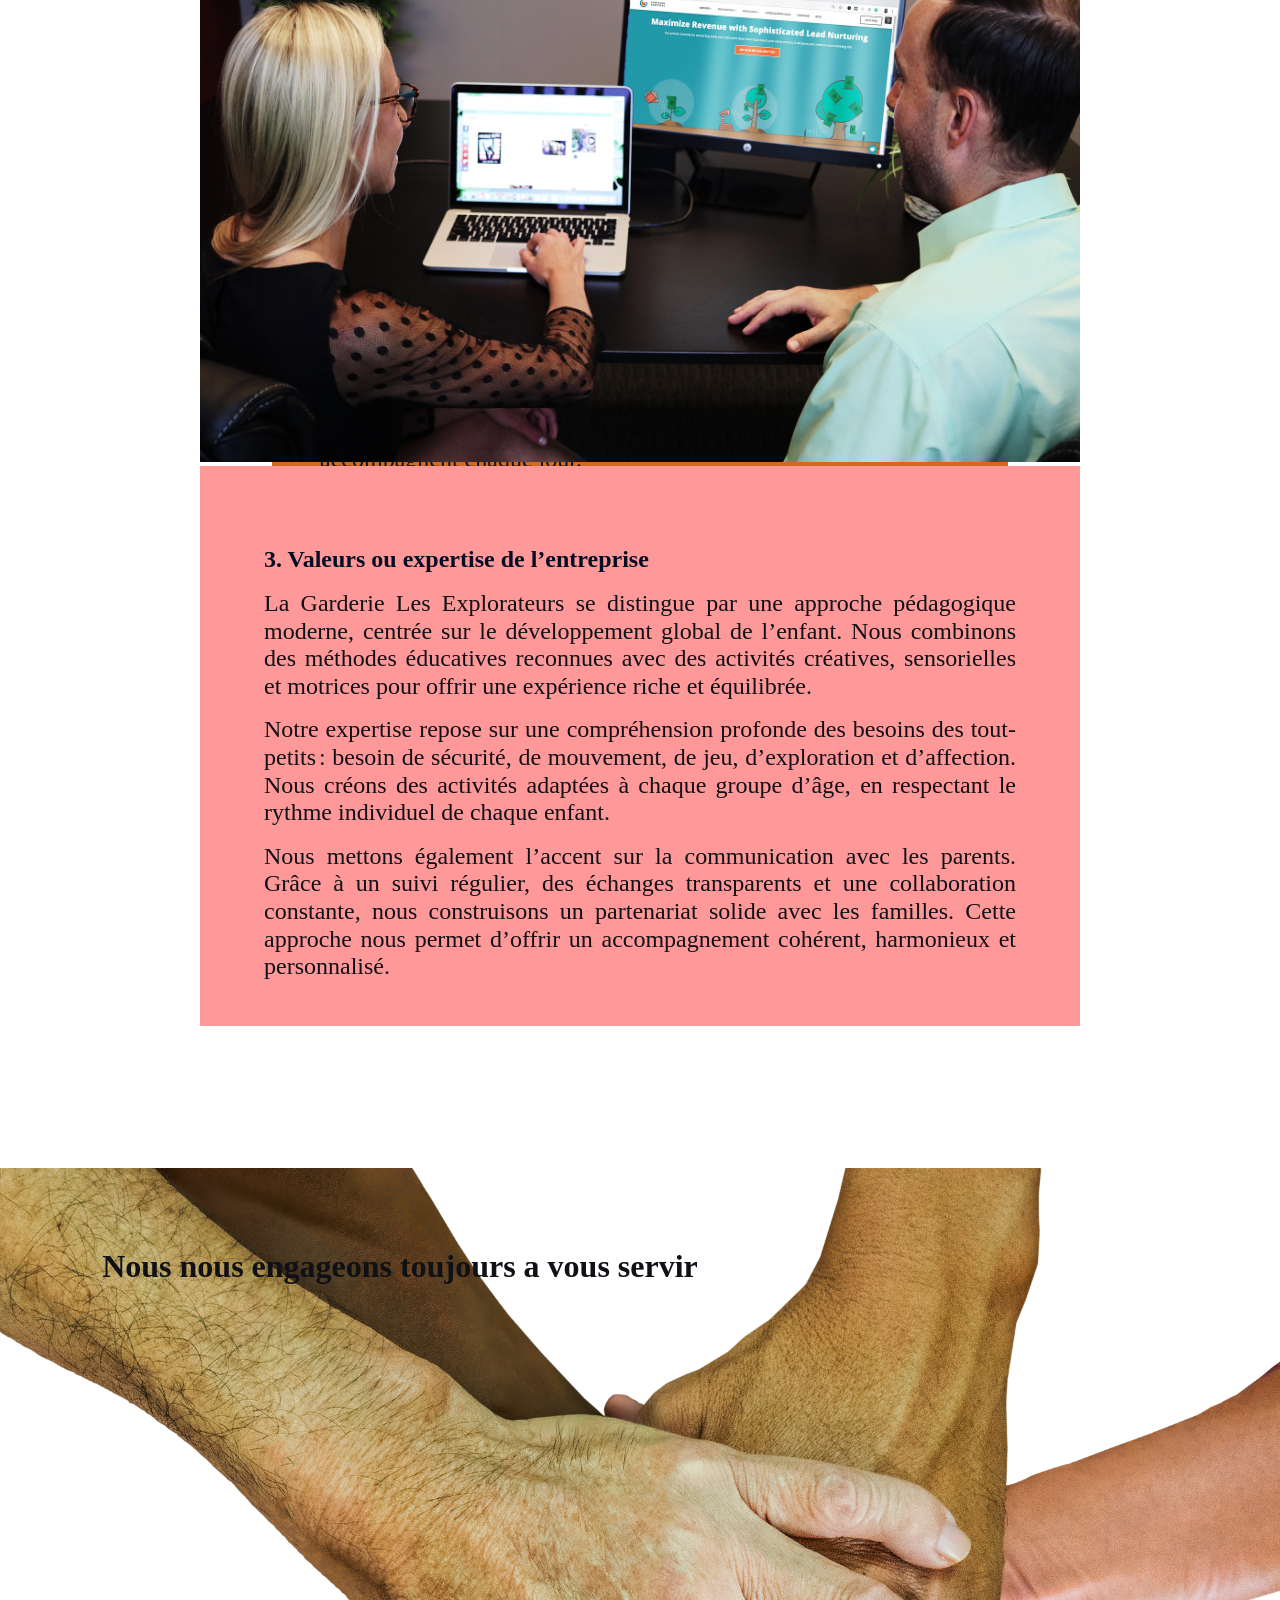
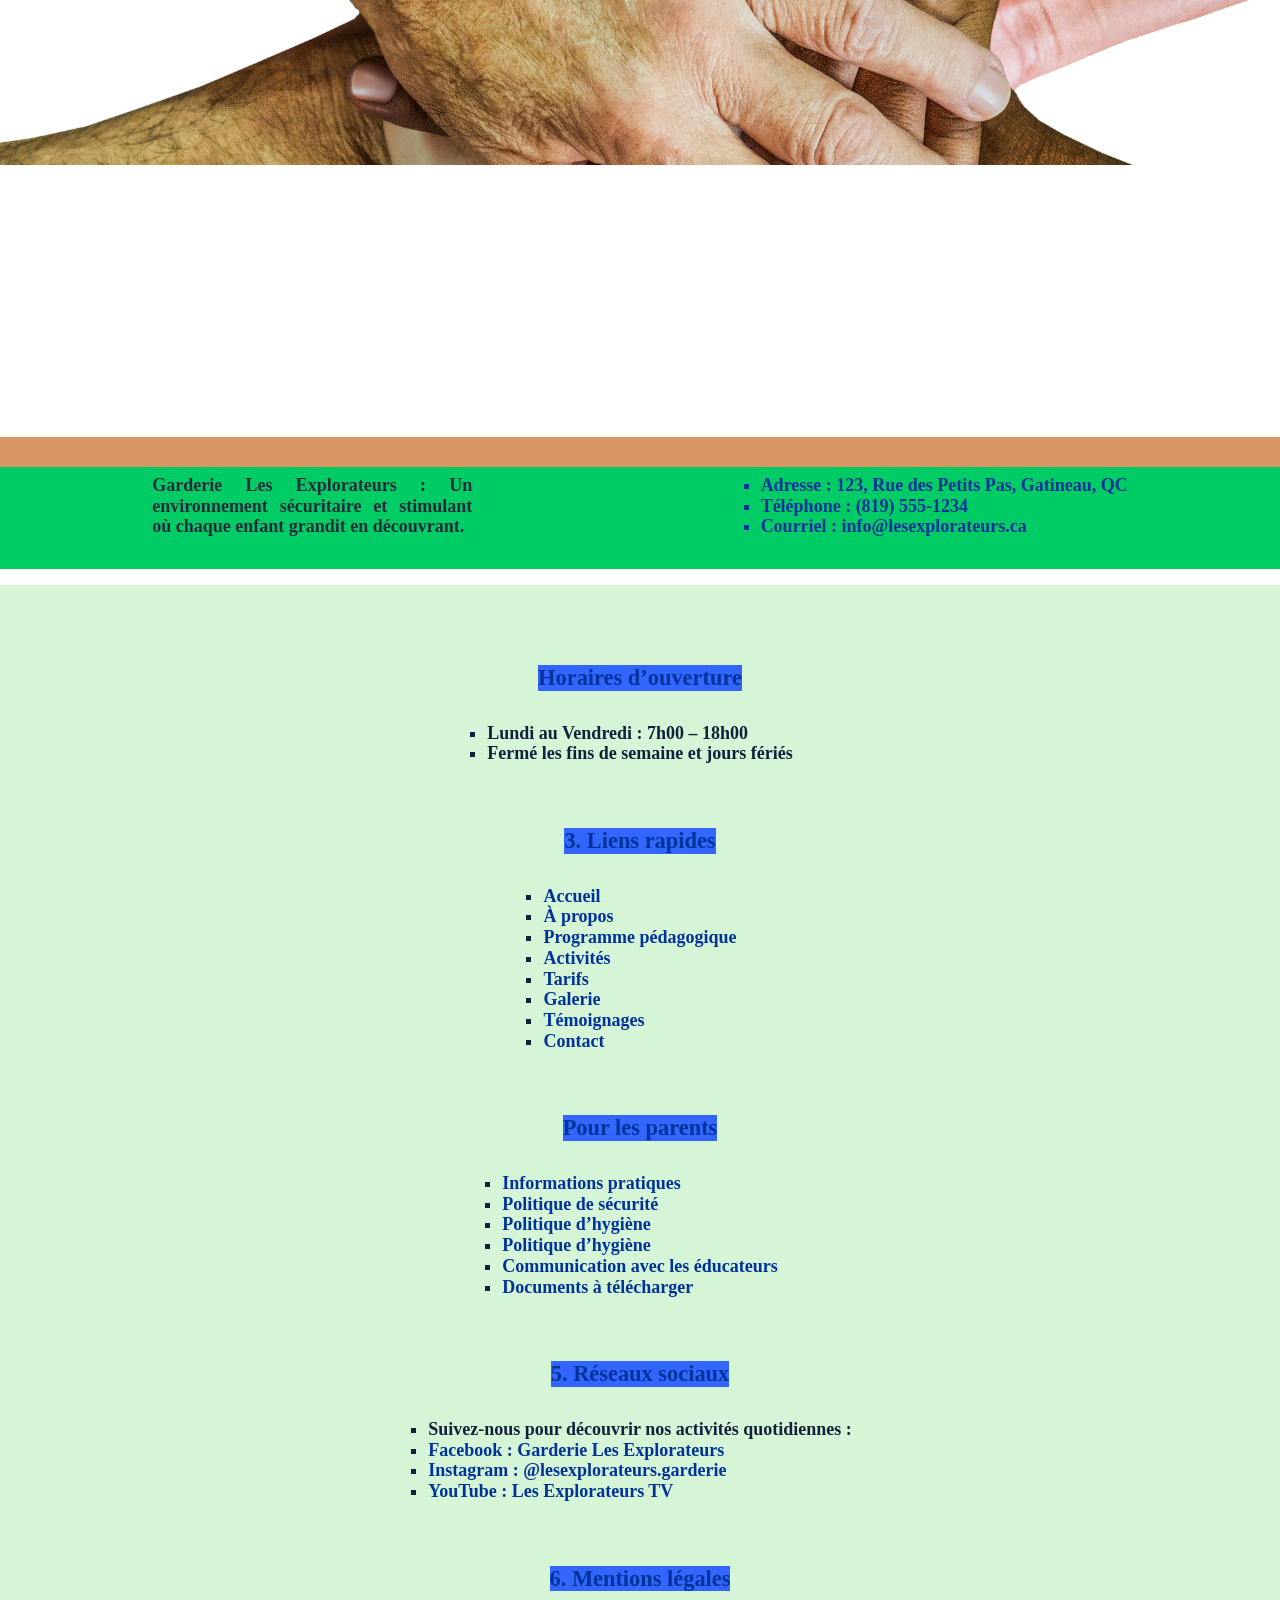
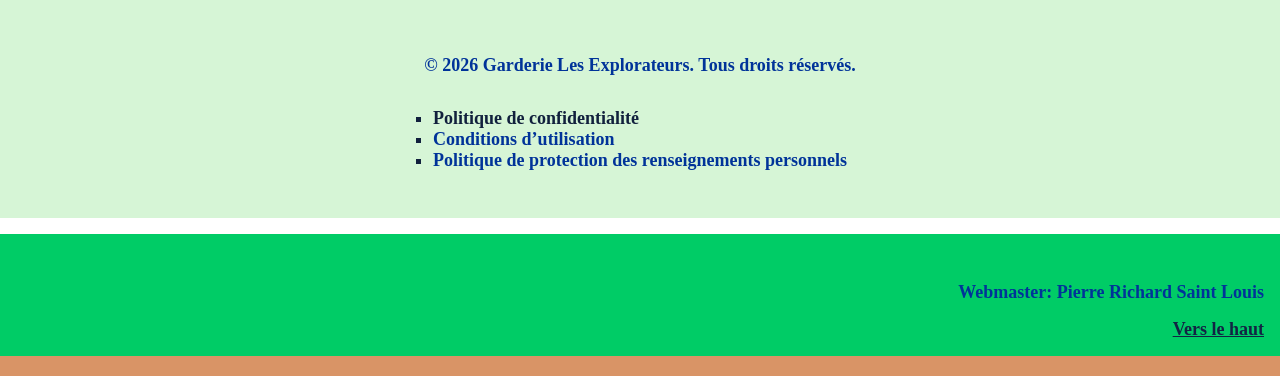
<file: apropos.html>
<!DOCTYPE html>
<html lang="fr">
    <head>
        <title>A propos</title>
        <meta charset="UTF-8">
        <link href="css/normalize.css" rel="stylesheet">
        <meta name="viewport" content="width=device-width, initial-scale=1">
        <link href="css/apropos.css" rel="stylesheet">
        <link rel="stylesheet" href="https://cdnjs.cloudflare.com/ajax/libs/font-awesome/6.5.0/css/all.min.css">
        <link href="css/aproposresponsive.css" rel="stylesheet">
    </head>

    <body>

        <header>
                
            <div id="PremierBar">
                <div id="ContainerLogo">
                    <img src="assets/Logo_Garderie_Les_Ex.png" alt="Logo de la garderie Les explorateurs">
                </div>

                <div>
                    <h1>La Garderie des explorateurs</h1>
                    <p>Un espace attrayant et securitaire pour confier vos enfants</p>
                </div>

                <div id="ContainerReseauxSociaux">
                    <ul>
                        <li><a href="#" class="facebook ListeReseauxSociaux"><i class="fab fa-facebook-f"></i></a></li>
                        <li><a href="#" class="youtube ListeReseauxSociaux"><i class="fab fa-youtube"></i></a></li>
                        <li><a href="#" class="instagram ListeReseauxSociaux"><i class="fab fa-instagram"></i></a></li> 
                        <li><a href="#" class="whatsapp ListeReseauxSociaux"><i class="fab fa-whatsapp"></i></a></li>
                    </ul>
                </div>
            </div>

            <nav>
                <ul>
                    <li>
                        <a href="/index.html" target="_blank">Accueil</a>   
                
                    </li>

                    <li>
                        <a href="/apropos.html" target="_blank">A propos</a>
                       
                    </li>

                    <li>
                        <a href="/activites.html">Activités</a>
                       
                    </li>

                    <li>
                        <a href="#">Programmes</a>
                         
                    </li>

                    <li>
                        <a href="#">Environnement</a>
                       
                    </li>

                    <li>
                        <a href="#">Pour les parents</a>
                    </li>

                    <li>
                        <a href="#">Temoignage</a>
                       
                    </li>

                    <li>
                        <a href="#">Galerie</a>
                        
                    </li>

                    <li>
                        <a href="#">Tarifs</a>
                        
                    </li>
                    
                    <li>
                        <a href="/contact.html" target="_blank">Contact</a>
                        
                    </li>
                </ul>
            </nav>

            <div id="hero">
                <img src="assets/logo2.jpg" alt="Hero du site web de la garderie Les explorateurs">
            </div>

        </header>

        <main>
            <section id="bloc1">
                    <h2>1. Histoire, mission et valeurs de la garderie</h2>
                    <h3>Histoire</h3>
                    <p>La Garderie Les Explorateurs est née d’un rêve simple : offrir 
                       aux enfants un espace chaleureux où ils peuvent grandir, s’épanouir 
                       et découvrir le monde à leur rythme. Depuis sa création, la garderie 
                       s’est engagée à créer un environnement sécuritaire, stimulant et profondément humain. 
                       Chaque détail — des couleurs des murs aux activités quotidiennes — a été pensé pour 
                       favoriser la curiosité naturelle des enfants.
                    </p>

                    <p>Au fil des années, nous avons bâti une relation de confiance avec les familles de notre 
                       communauté. Cette confiance est le cœur de notre histoire : une histoire faite de sourires, 
                       de progrès, de petites victoires quotidiennes et d’un profond respect pour chaque enfant qui 
                       franchit nos portes.
                    </p>

                    <h3>Mission</h3>
                    <p>Notre mission est d’offrir un milieu éducatif où chaque enfant se sent vu, entendu et valorisé.
                       Nous croyons que les premières années de vie sont essentielles, et nous nous engageons à accompagner 
                       chaque enfant dans son développement global : social, émotionnel, cognitif et moteur.
                    </p>

                    <p>Nous voulons que chaque journée passée chez Les Explorateurs soit une occasion d’apprendre, de jouer 
                       et de grandir dans un climat de bienveillance et de sécurité.
                    </p>
                    
                    <h3>Valeurs</h3>
                    <p>Nos valeurs reposent sur trois piliers :</p>
                    <ul>
                        <li><strong>Respect :</strong> accueillir chaque enfant dans son unicité.</li>
                        <li><strong>Bienveillance :</strong> offrir un environnement doux, sécuritaire et encourageant.</li>
                        <li><strong>Découverte :</strong> stimuler la curiosité et l’envie d’apprendre à travers des activités variées.</li>
                    </ul>
                    
                    <p>Ces valeurs guident chacune de nos décisions et façonnent l’expérience que nous offrons aux familles.</p>
            </section>

             <section id="bloc2">
        
                    <div>
                        <img src="assets/equipe.jpg" alt="image de l'equipe de la garderie">
                    </div>
                    <div id="texte">
                        <h4>2. Présentation de l’équipe éducative</h4>

                        <p>Notre équipe est composée de professionnels passionnés qui ont à cœur le bien-être et le développement des enfants.
                        Chaque membre apporte une expertise unique, mais tous partagent la même vision : créer un environnement où les enfants 
                        se sentent aimés, soutenus et encouragés.
                        </p>

                        <p>Les éducatrices et éducateurs de la garderie sont formés pour accompagner les enfants dans toutes les étapes de leur développement. 
                        Ils observent, écoutent, encouragent et adaptent leurs interventions selon les besoins de chaque enfant. Leur présence rassurante 
                        et leur approche positive créent un climat de confiance essentiel à l’apprentissage.
                        </p>

                        <p>Ensemble, notre équipe forme une grande famille où la collaboration, la communication et la passion pour l’éducation sont au centre de tout.
                        Nous croyons que pour bien prendre soin des enfants, il faut d’abord prendre soin de ceux qui les accompagnent chaque jour.
                        </p>
                    </div>
             </section>

             <section id="bloc3">

                <div>
                    <img src="assets/valeurs.jpg" alt="image des dirigeants administratifs">
                </div>
                
                <div id="texte2">
                    <h4> 3. Valeurs ou expertise de l’entreprise</h4>
                    <p>La Garderie Les Explorateurs se distingue par une approche pédagogique moderne, centrée sur le développement global
                        de l’enfant. Nous combinons des méthodes éducatives reconnues avec des activités créatives, sensorielles et motrices 
                        pour offrir une expérience riche et équilibrée.
                    </p>

                    <p>Notre expertise repose sur une compréhension profonde des besoins des tout-petits : 
                       besoin de sécurité, de mouvement, de jeu, d’exploration et d’affection. Nous créons 
                       des activités adaptées à chaque groupe d’âge, en respectant le rythme individuel de chaque enfant.
                    </p>

                    <p>Nous mettons également l’accent sur la communication avec les parents. Grâce à un suivi régulier, 
                       des échanges transparents et une collaboration constante, nous construisons un partenariat solide 
                       avec les familles. Cette approche nous permet d’offrir un accompagnement cohérent, harmonieux et 
                       personnalisé.
                    </p>
                </div>
              </section>

                <div id="back">
                    <p>Nous nous engageons toujours a vous servir</p>
                </div>
           </main>

        <footer>
             <div id="ContainerFooter">
                <div id="PetitContainerFooter1">
                    <p>Garderie Les Explorateurs : Un environnement sécuritaire et stimulant 
                       où chaque enfant grandit en découvrant.
                    </p>

                    <ul>
                        <li>Adresse : 123, Rue des Petits Pas, Gatineau, QC</li>
                        <li>Téléphone : (819) 555‑1234</li>
                        <li>Courriel : info@lesexplorateurs.ca</li>
                    </ul>
                </div>

                <div class="PetitContainerFooter2">
                     <h5>Horaires d’ouverture</h5>
                     <ul>
                        <li>Lundi au Vendredi : 7h00 – 18h00</li>
                        <li>Fermé les fins de semaine et jours fériés</li>
                     </ul>
                

                   <h5>3. Liens rapides</h5>

                   <ul>
                    <li><a href="#">Accueil</a></li>
                    <li><a href="#">À propos</a></li>
                    <li><a href="#">Programme pédagogique</a></li>
                    <li><a href="#">Activités</a></li>
                    <li><a href="#">Tarifs</a></li>
                    <li><a href="#">Galerie</a></li>
                    <li><a href="#">Témoignages</a></li>
                    <li><a href="#">Contact</a></li>
                   </ul>
                
                    <h5>Pour les parents</h5>

                   <ul>
                        <li><a href="#">Informations pratiques</a></li>
                        <li><a href="#">Politique de sécurité</a></li>
                        <li><a href="#">Politique d’hygiène</a></li>
                        <li><a href="#">Politique d’hygiène</a></li>
                        <li><a href="#">Communication avec les éducateurs</a></li>
                        <li><a href="#">Documents à télécharger</a></li>
                   </ul>
                
                    <h5>5. Réseaux sociaux</h5>
                    <ul>
                        <li>
                            Suivez-nous pour découvrir nos activités quotidiennes :
                            
                            <ul>
                                <li><a href="#">Facebook : Garderie Les Explorateurs</a></li>
                                <li><a href="#">Instagram : @lesexplorateurs.garderie</a></li>
                                <li><a href="#">YouTube : Les Explorateurs TV</a></li>
                            </ul>
                        </li>
                    </ul>

                    <h5>6. Mentions légales</h5>
                    <p>© 2026 Garderie Les Explorateurs. Tous droits réservés.</p>
                    <ul>
                        <li>
                            Politique de confidentialité
                            <ul>
                                <li><a href="#">Conditions d’utilisation</a></li>
                                <li><a href="#">Politique de protection des renseignements personnels</a></li>
                            </ul>
                        </li>
                   </ul>
                   </div> 
            
            
                <div id="Enhaut">
                    <p>Webmaster: Pierre Richard Saint Louis</p>
                    <a href="#PremierBar">Vers le haut</a>
                </div>
            </div>
        </footer>
    </body>
</html>
</file>
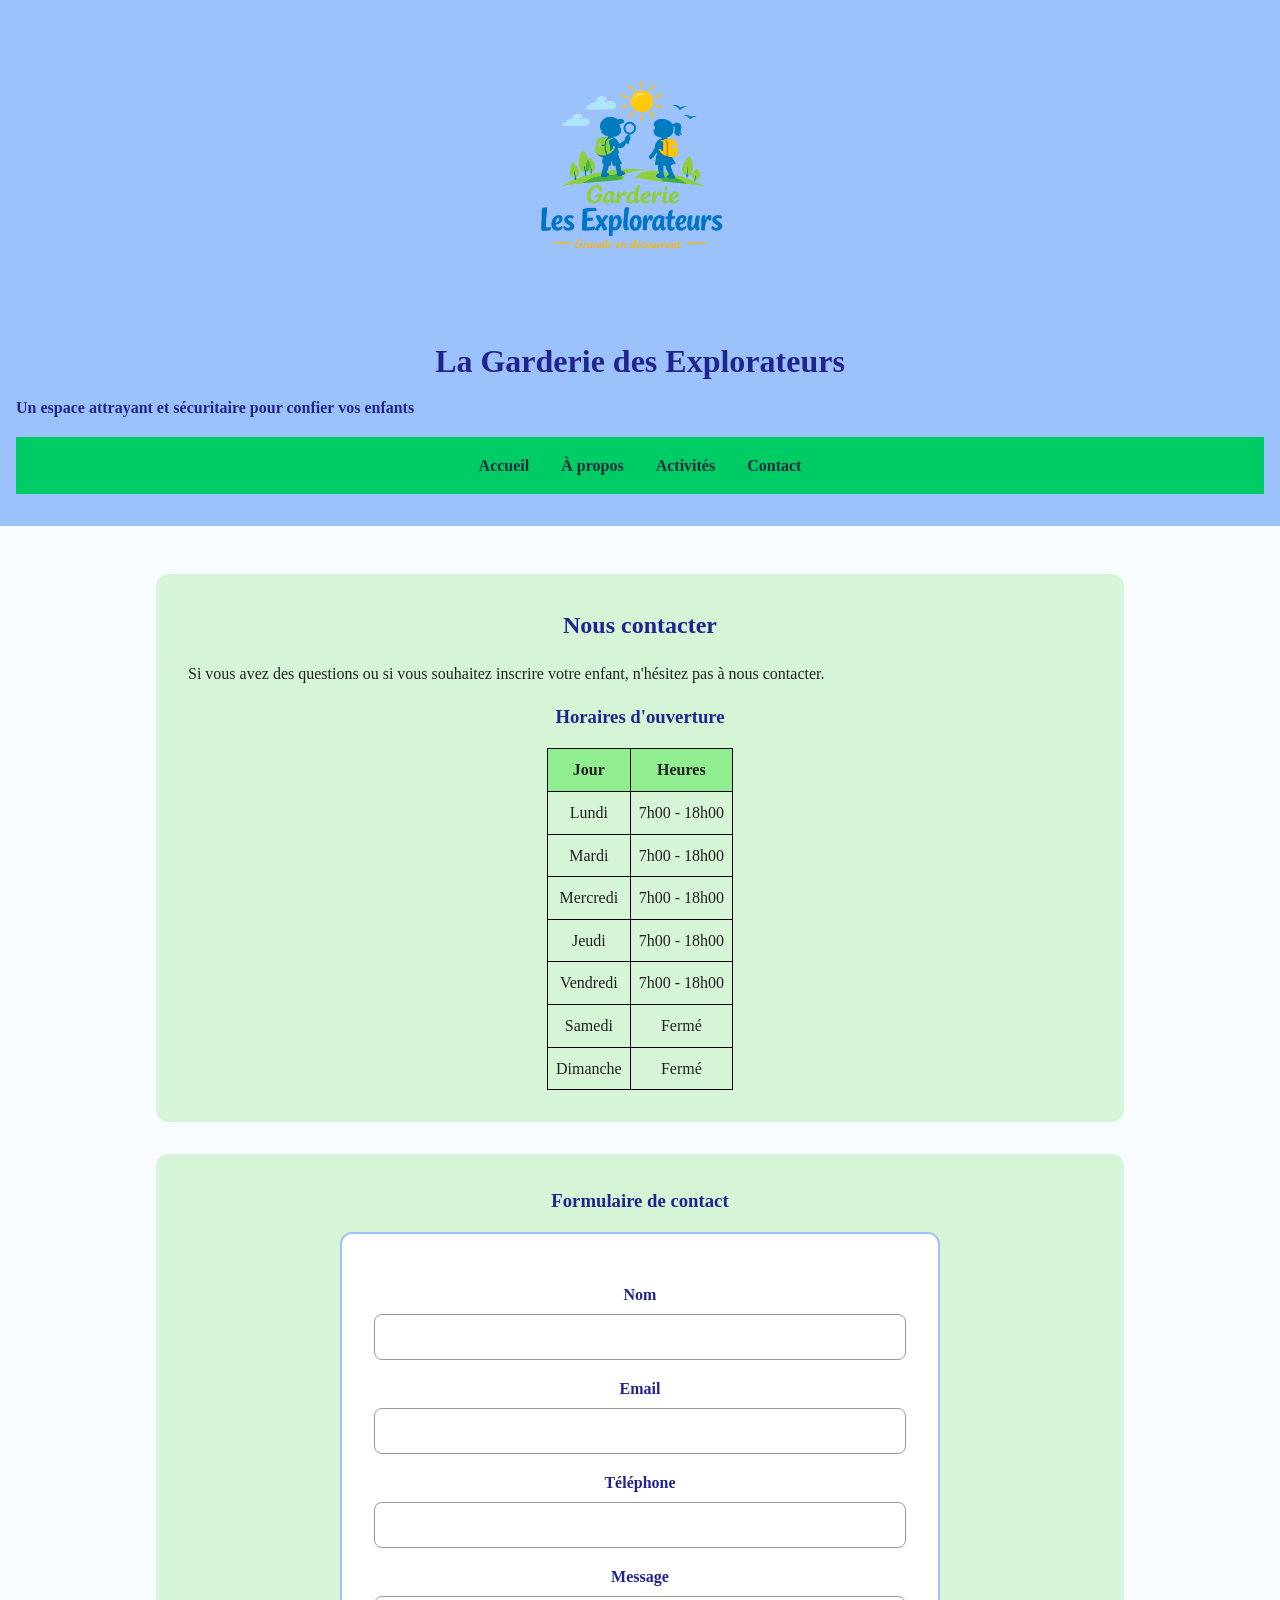
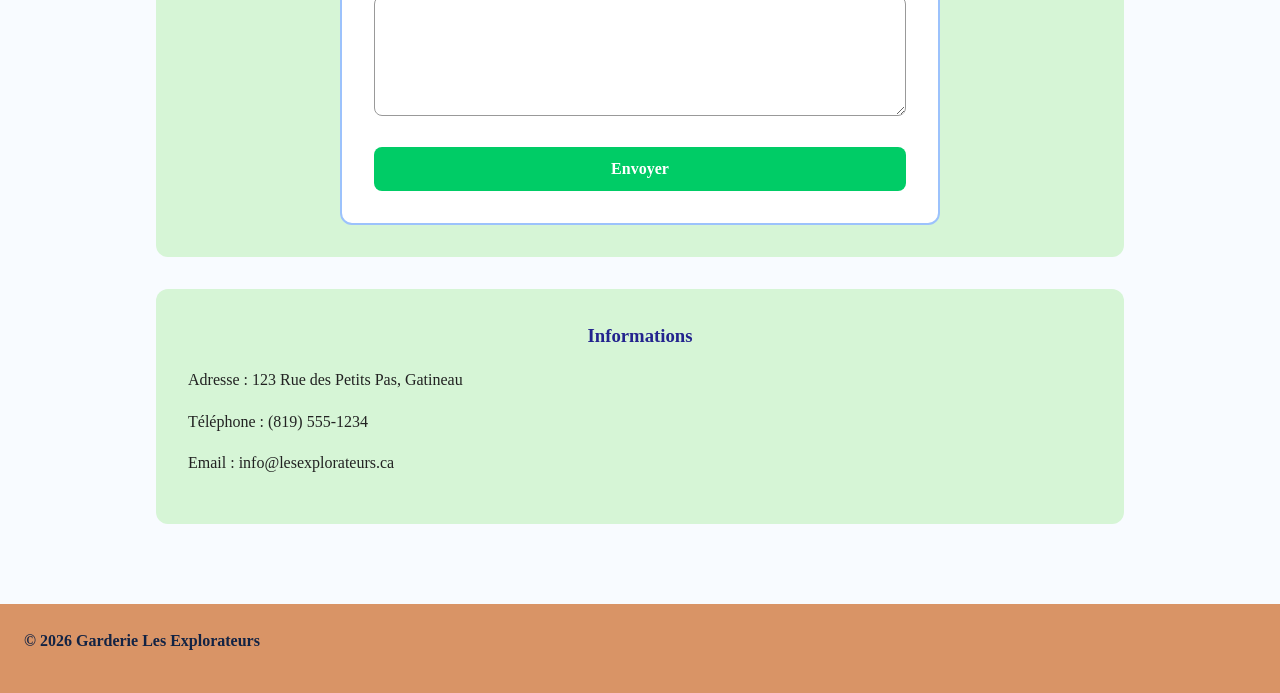
<file: contact.html>
<!DOCTYPE html>
<html lang="fr">
<head>
    <meta charset="UTF-8">
    <meta name="viewport" content="width=device-width, initial-scale=1.0">
    <title>Contact</title>

    <link rel="stylesheet" href="css/normalize.css">
    <link rel="stylesheet" href="css/style-joseph.css">
</head>

<body>

<header>
    <div id="PremierBar">
        <div id="ContainerLogo">
            <img src="assets/Logo_Garderie_Les_Ex.png" alt="Logo de la garderie Les Explorateurs">
        </div>

        <div>
            <h1>La Garderie des Explorateurs</h1>
            <p>Un espace attrayant et sécuritaire pour confier vos enfants</p>
        </div>
    </div>

    <nav>
        <ul>
            <li><a href="/index.html" target="_blank">Accueil</a></li>
            <li><a href="/apropos.html" target="_blank">À propos</a></li>
            <li><a href="/activites.html" target="_blank">Activités</a></li>
            <li><a href="#">Contact</a></li>
        </ul>
    </nav>
</header>

<main>
    <section>
        <h2>Nous contacter</h2>
        <p>
            Si vous avez des questions ou si vous souhaitez inscrire votre enfant,
            n'hésitez pas à nous contacter.
        </p>

        <h3>Horaires d'ouverture</h3>
        <table>
            <thead>
                <tr>
                    <th>Jour</th>
                    <th>Heures</th>
                </tr>
            </thead>
            <tbody>
                <tr>
                    <td>Lundi</td>
                    <td>7h00 - 18h00</td>
                </tr>
                <tr>
                    <td>Mardi</td>
                    <td>7h00 - 18h00</td>
                </tr>
                <tr>
                    <td>Mercredi</td>
                    <td>7h00 - 18h00</td>
                </tr>
                <tr>
                    <td>Jeudi</td>
                    <td>7h00 - 18h00</td>
                </tr>
                <tr>
                    <td>Vendredi</td>
                    <td>7h00 - 18h00</td>
                </tr>

                <tr>
                    <td>Samedi</td>
                    <td>Fermé</td>
                </tr>
                <tr>
                    <td>Dimanche</td>
                    <td>Fermé</td>
                </tr>
            </tbody>
        </table>
    </section>

    <section>
        <h3>Formulaire de contact</h3>

        <form>
            <label for="nom">Nom</label>
            <input type="text" id="nom" name="nom" required>

            <label for="email">Email</label>
            <input type="email" id="email" name="email" required>

            <label for="telephone">Téléphone</label>
            <input type="tel" id="telephone" name="telephone">

            <label for="message">Message</label>
            <textarea id="message" rows="5" cols="40"></textarea>

            <input type="submit" value="Envoyer">
        </form>
    </section>

    <section id="informations">
        <h3>Informations</h3>
        <p>Adresse : 123 Rue des Petits Pas, Gatineau</p>
        <p>Téléphone : (819) 555-1234</p>
        <p>Email : info@lesexplorateurs.ca</p>
    </section>
</main>

<footer>
    <p>© 2026 Garderie Les Explorateurs</p>
</footer>

</body>
</html>
</file>
<file: css/style.css>
/*Ces regles permettent d'eliminer les marges et padding indesirables */
*{
  margin: 0;
  padding: 0;
  max-width: 100%; 
  box-sizing: border-box;
}


html, body{
    
    min-height: 100vh;
}

/*Les proprietés body et main permettent de garder le footer en bas et au main d'occuper tout l'espace vide*/
body{
    
    display: flex;
    flex-direction: column;
    height: 100%;
    
}


main{
    
   flex: 1;
}


/*En tete de la page, on trouve le logo, le nom de la garderie et les icones reseaux sociaux*/
#PremierBar{
    
   background-color: rgb(156, 194, 252);
   display: flex;
   justify-content: space-between;
   position: sticky;
   top: 0;
   z-index: 1000;
   width: 100%;
   padding: 2rem;
  
}

#ContainerLogo img{
    
   max-height: auto;
   height: 17rem;
   max-width: 17rem;
   display: block;
   padding: 1rem;

}

#ContainerReseauxSociaux ul{
    
   display: flex;
   gap: 2rem;
   justify-content: end;
   list-style-type: none;
   margin: 1rem;
   flex-wrap: wrap;

}


#PremierBar div h1{
    
   font-family: fantasy;
   font-style: italic;
   font-weight: bold;
   font-size: clamp(2rem , 2vh , 2rem);
   flex-wrap: wrap;
   color: rgb(35, 35, 142);
   text-align: center;
   
}


#PremierBar div p{
    
   font-family: fantasy;
   font-style: italic;
   font-weight: bold;
   font-size: clamp(1.5rem , 2vh , 1.5rem);
   flex-wrap: wrap;
   color: rgb(35, 35, 142);
   text-align: center;
   
}

/*Les blocs suivants concernent la stylisation du Bar de menu de la page*/
nav ul{
    
   background-color:rgb(0, 204, 102);
   display: flex;
   justify-content: space-around;
   list-style-type: none;
   gap: 2rem;
   flex-wrap: wrap;
   padding: 2rem;
   
}

nav ul li a{ 
  font-family: 'Times New Roman', Times, serif;
  text-decoration-line : none ;
  font-weight: bold;
  color: #242c3b;
  font-size: clamp(1.2rem, 2vh, 1.7rem);
  gap: 1rem;
}

nav ul ul {
    display: none;
    
}

nav ul li:hover > ul {
    display: block;
    
}


nav ul ul {
    position: absolute;
}



#hero img{
    
   height: 45rem;
   width: 100%;
   display: block;
   background-size: cover;
   max-width: auto;
   min-height: 100%;
}


.Section1{
    
  background-color: rgb(0, 204, 153);
  margin-top: 4rem;
  padding: 1rem;

}



.Section1 h2{
    
  font-family: 'Times New Roman', Times, serif;
  font-size: clamp(2rem , 2vh, 2rem);
  margin-top : 3rem;
  text-align: justify;
  padding: 1rem;
}


.Section1 p{
    
  font-family: 'Times New Roman', Times, serif;
  font-size: clamp(1.5rem , 2vh, 2rem);
  max-width: 70rem;
  margin : 1rem;
  text-align: justify;
  padding: 1rem;
  flex-wrap: wrap;
}



#Section2 img{
    
    width: 38rem;
    height: 27rem;
    max-width: auto;
    background-size: cover;
    padding: 1rem;
    margin-top: 2rem;
  
}


#div2 h2{
    
  font-family: 'Times New Roman', Times, serif;
  font-size: clamp(2rem , 2vh, 2rem);
  margin-top : 3rem;
  text-align: justify;
  padding: 1rem;
  background-color: antiquewhite;
  text-align: center;
  flex-wrap: wrap;
    
  
}

#Section2{
    
  display: flex;
  flex-wrap: wrap;
  justify-content: space-around;
  background-color: rgb(0, 153, 204);
  gap: 3rem;

}



.div3 h2, h3{
    
  font-family: 'Times New Roman', Times, serif;
  font-size: clamp(2rem , 2vh, 2rem);
  margin-top : 3rem;
  padding: 1rem;
  text-align: center;
  flex-wrap: wrap;
  background-color: rgb(0, 153, 204);
  

}


#Section4 img{
    
    width: 38rem;
    height: 27rem;
    max-width: auto;
    background-size: cover;
    margin-top: 2rem;
    border: 2px blue solid;
    border-radius: 20px;
  
}

#Section4{
    
  display: flex;
  flex-wrap: wrap;
  justify-content: space-around;
  gap: 1rem;
  margin-bottom: 3rem;
  padding: 2rem;

}


#div4 #img1{
  
    height: 30rem;
    width: 30rem;
    max-width: auto;
    min-height: 100%;
    background-size: cover;
    padding: 2rem;

}


#div4 #img2{
  
    height: 44rem;
    width: 35rem;
    max-width: auto;
    min-height: 100%;
    background-size: cover;
    

}


#div4{
    
  display: flex;
  flex-wrap: wrap;
  justify-content: space-around;
  gap: 1rem;
  margin-bottom: 3rem;
  padding: 2rem;

}

#Section6{
    
  display: flex;
  flex-wrap: wrap;
  flex-direction: column;
  gap: 2rem;

}


#div5 h4{
    
  font-family: 'Times New Roman', Times, serif;
  font-size: clamp(2rem , 2vh, 2rem);
  margin-top : 3rem;
  padding: 1rem;
  text-align: center;
  flex-wrap: wrap;
  background-color: rgb(51, 204, 204);

}


#div6 {
    
  display: flex;
  justify-content: space-around;
  gap: 3rem;
  margin-bottom: 5rem;
  padding: 3rem;
  flex-wrap: nowrap;

}


#div6 div p{
  
  font-family: 'Times New Roman', Times, serif;
  font-size: clamp(1.5rem , 2vh, 2rem);
  margin-top : 3rem;
  padding: 1rem;
  flex-wrap: wrap;
  max-width: 55rem;
  background-color: rgb(0, 153, 204);
  padding: 2rem;
  border-bottom: 20px burlywood solid;
  
}


#div6 div img{
  
    height: 10rem;
    width: 30rem;
    max-width: auto;
    min-height: 100%;
    background-size: cover;
    border: 15px white solid;
    border-radius: 120px;
    margin-top: 2rem;

}


#div6 div #pe{
  
  font-family: 'Times New Roman', Times, serif;
  font-size: clamp(1.5rem , 2vh, 2rem);
  flex-wrap: wrap;
  max-width: 36rem;
  background-color: rgb(0, 102, 153);
  margin-bottom: 5rem;
  margin-top: 0.6rem;

}


#EnfantNature{
  
  display: flex;
  justify-content: space-around;
  padding: 5rem;
  flex-wrap: wrap;
  margin-bottom: 8rem;
  margin-top: 7rem;
  gap: 2rem;


}

#EnfantNature img{
    height: 5rem;
    width: 20rem;
    max-width: auto;
    min-height: 100%;
    background-size: cover;
    border: 10px white solid;
    border-radius: 40px;
    margin-top: 3rem;
    padding: 3rem;
    gap: 1rem;
  

}

#EnfantNature p{
  
  font-family: 'Times New Roman', Times, serif;
  font-size: clamp(1.5rem , 2vh, 2rem);
  flex-wrap: wrap;
  max-width: 25rem;
  color: rgb(0, 102, 153);
  margin-bottom: 10rem;
  border-bottom: 20px solid rgb(255, 0, 102)
  

}


#div8 h3{
  
  font-family: 'Times New Roman', Times, serif;
  font-size: clamp(1.3rem , 2vh, 2rem);
  flex-wrap: wrap;
  background-color: rgb(0, 102, 153);
  margin-top: 2rem;
  text-align: left;
  margin-bottom: 2rem;

}


#div9 img{
  
  height: 15rem;
  width: 40rem;
  max-width: auto;
  min-height: 100%;
  background-size: cover;
  border: 15px white solid;
  border-radius: 70px;
  margin-top: 2rem;
  margin-top: 2rem;
  
}

#div9{
  
  display: -moz-inline-grid;
  justify-content: space-around;
  padding: 0.5rem;
  margin-bottom: 8rem;
  margin-top: 2rem;
  gap: 2rem;

}

/*Les blocs css qui vient apres concernent la stylisation du footer*/
footer #ContainerFooter{
  display: flex;
  flex-wrap: wrap;
  flex-direction: column;
  gap: 1rem;
  margin-top: 5rem;
  border-top: 30px solid rgb(217, 148, 102);
}

#PetitContainerFooter1{
  
  display: flex;
  justify-content: space-around;
  padding: 0.5rem;
  padding-bottom: 2rem;
  background-color: rgb(0, 204, 102)
 

}


#PetitContainerFooter1 p{
  
  font-family: 'Times New Roman', Times, serif;
  font-size: clamp(1rem , 2vh, 2rem);
  flex-wrap: wrap;
  color: #242c3b;
  font-weight: bold;
  max-width: 20rem;
  text-align: justify;
 
}


#PetitContainerFooter1 ul li{
  
  font-family: 'Times New Roman', Times, serif;
  font-size: clamp(1rem , 2vh, 2rem);
  flex-wrap: wrap;
  color: #003399;
  font-weight: bold;
  list-style-type: square;
 

}

.PetitContainerFooter2{
  
  display: flex;
  flex-direction: column;
  align-items: center;
  gap: 2rem;
  background-color: #d6f5d6;
  padding: 3rem;
  margin-top: 0rem;

}


.PetitContainerFooter2 h4{
  
  font-family: 'Times New Roman', Times, serif;
  font-size: clamp(1.4rem , 2vh, 2rem);
  flex-wrap: wrap;
  background-color: rgb(51, 102, 255);
  color: #003399;
  margin-top: 2rem;
  font-weight: bold;
  
}


.PetitContainerFooter2 p{
  
  font-family: 'Times New Roman', Times, serif;
  font-size: clamp(1rem , 2vh, 2rem);
  flex-wrap: wrap;
  color: #003399;
  margin-top: 2rem;
  font-weight: bold;
  
}


.PetitContainerFooter2 ul li{
  
  font-family: 'Times New Roman', Times, serif;
  font-size: clamp(1.1rem , 2vh, 2rem);
  flex-wrap: wrap;
  color: #11203d;
  font-weight: bold;
  list-style-type: square;
  text-decoration-line: none;
}

.PetitContainerFooter2 ul li a{
  
  font-family: 'Times New Roman', Times, serif;
  font-size: clamp(1rem , 2vh, 2rem);
  flex-wrap: wrap;
  color: #003399;
  font-weight: bold;
  list-style-type: square;
  text-decoration-line: none;
}


#Enhaut{
  
  display: flex;
  flex-direction: column;
  padding: 1rem;
  gap: 1rem;
  background-color:  rgb(0, 204, 102);
  align-items: end;
  border-bottom: 20px solid rgb(217, 148, 102);

}


#Enhaut p{
  
  font-family: 'Times New Roman', Times, serif;
  font-size: clamp(1rem , 2vh, 2rem);
  flex-wrap: wrap;
  color: #003399;
  margin-top: 2rem;
  font-weight: bold;
  

}


#Enhaut a{
  
  font-family: 'Times New Roman', Times, serif;
  font-size: clamp(1rem , 2vh, 2rem);
  flex-wrap: wrap;
  color: #122344;
  font-weight: bold;
  

}
</file>
<file: css/responsive.css>
/* Cette page de responsivité sert a permettre a la page index.html web de naviguer correctement sur les appareils comme mobile
 , tablette et laptop. Les trois parties de media querry ont été devloppées par Yvan Nguelle*/


  /*===================Premier bloc de media querry de la page index html==============================*/
 
  /* Cette règle est applicable pour le mobile*/
@media (max-width: 600px) {
    /*Pemiere partie pour la barre qui contient le logos et les icones*/
    #PremierBar{
    padding: 2.8rem;
    flex-direction: column;
    justify-content: center;
    align-items: center;
   }

   #PremierBar div h1{
    font-size: clamp(0.5rem , 2vh, 1rem);
    margin-top: 1rem;
    max-width: 20rem;
    text-align: center;
    flex-wrap: wrap;
   }

    #PremierBar div p{
    font-size: clamp(0.1rem , 2vh, 1rem);
    margin-top: 1rem;
    max-width: 15rem;
    flex-wrap: wrap;
    text-align: center;
   }

   #ContainerReseauxSociaux ul{
    display: flex;
    flex-wrap: wrap;
    gap: 0.6rem;
    justify-content: center;
    margin-top: 2rem;

   }

   #ContainerReseauxSociaux ul li a{
    
     font-size: clamp(0.9rem, 1vh, 1.4rem);
     text-align: end;
     color: darkred;
   }

   #ContainerLogo img{ 

        height: 15rem;
        width: 20rem;
        display: block;
        background-size: cover;
   }

 /*Deuxième partie pour la barre qui contient le menu*/
   nav ul{
    
    flex-direction: column;
    align-items: center;
    gap: 1rem;
    padding: 1rem;
    

   }

   nav ul li a{
    
    font-size: clamp(0.4rem, 1vh, 1.4rem);
    font-family: 'Times New Roman', Times, serif;

   }

   /*Troixième partie pour styliser le logo*/

    #hero img{
        
    height: 20rem;
    width: 100%;
    
    }

    /*Quatrième partie pour styliser la classe de la section1*/
  .Section1 h2{

    font-size: clamp(1.2rem, 1vh, 1.4rem);
    margin-bottom: 0.2rem;
    margin-top: 0.6rem;
  }
  
    
  .Section1 p{

    font-size: clamp(1rem, 1vh, 1.4rem);
    margin-top: 0.4rem;
  }
  /*pour styliser la partie div2*/
   #div2 h2{ 

    font-size: clamp(1.2rem, 1vh, 1.2rem);

    }
  /*pour styliser la section2*/
    #Section2 img{ 

     height: 10rem;
     width: 10rem;

    }
    /*pour styliser la partie div3*/
    .div3 h2, h3{ 

     font-size: clamp(1.2rem, 1vh, 1.2rem);
     padding: 1rem;

    }
    /*pour styliser la partie section4*/
    #Section4 img{ 

     height: 8rem;
     width: 10rem;

    }

    #div4 #img1{ 

     width: 28rem;
     height: 25rem;

    }

     /*pour styliser la partie div4*/
    #div4 #img2{ 

     width: 25rem;
     height: 20rem;

    }
    /*pour styliser la partie div5*/
    #div5 h4{ 

     font-size: clamp(1.2rem, 1vh, 1.2rem);
     padding: 1rem;

    }
     
     /*pour styliser la partie div6*/
    #div6 div p
    {
      font-size: clamp(1rem, 1vh, 1.4rem);
      margin-top: 0.4rem;
      max-width: 55rem;
      text-align: justify;
       
    }

    
    #div6 div img
    {
      
     width: 30rem;
     height: 3rem;
     border-style: none;
     border-radius: 0;
     max-width: 100%;
    }

    #div6 div #pe{

      font-size: clamp(1rem, 1vh, 1.4rem);
      margin-top: 0.4rem;
      max-width: 65rem;
      text-align: justify;
    }
   
     /*pour styliser la partie Enfantdelanature*/
    #EnfantNature div img{

        width: 20rem;
        height: 10rem;
        flex-wrap: wrap;
        border-style: none;
        border-radius: 0;
        padding: 4rem;
        
        
    }

    #EnfantNature div p{
      
      font-size: clamp(1.2rem, 1vh, 1.4rem);
      max-width: 65rem;
      text-align: justify;
      margin-top: 0.5rem;
      margin-bottom: 7rem;

    }

    /*pour styliser la partie div8*/
    #div8 h3{
      
     font-size: clamp(1.2rem, 1vh, 1.2rem);
      padding: 1rem;
      text-align: center;
    }
    
     /*pour styliser la partie footer*/
    #PetitContainerFooter1{

        justify-content: space-between;
        
    }

     #PetitContainerFooter1 p{

      font-size: clamp(0.7rem, 1vh, 2rem);
      padding: 1rem;
      max-width: 14rem;
        
    }

    #PetitContainerFooter1 ul li{

      font-size: clamp(0.7rem, 1vh, 2rem);
      max-width: 14rem;
    
    }

    #PetitContainerFooter1 ul{

      margin-top: 1rem;
    
    }

}
/*==============================Fin du bloc de media querry de la page index html pour telephone=======================*/

/* Cette règle est applicable pour tablette*/
@media (max-width: 768px) {
   /*Pemiere partie pour la barre qui contient le logos et les icones*/
    #PremierBar{
    padding: 0.4rem;
    flex-direction: column;
    justify-content: center;
    align-items: center;
   }

   #PremierBar div h1{
    font-size: clamp(0.2rem , 2vh, 1rem);
    max-width: 20rem;
    text-align: center;
    flex-wrap: wrap;
   }

    #PremierBar div p{
    font-size: clamp(0.1rem , 2vh, 1rem);
    max-width: 15rem;
    flex-wrap: wrap;
    text-align: center;
   }

   #ContainerReseauxSociaux ul{
    display: flex;
    flex-wrap: wrap;
    gap: 0.6rem;
    justify-content: center;
    margin-top: 2rem;

   }

   #ContainerReseauxSociaux ul li a{
    
     font-size: clamp(1rem, 1vh, 1.4rem);
     text-align: end;
     color: darkred;
   }

   #ContainerLogo img{ 

        height: 7rem;
        width: 20rem;
        display: block;
        background-size: cover;
        
   }

   /*Deuxième partie pour la barre qui contient le menu*/
   nav ul{
    
    flex-direction: column;
    align-items: center;
    gap: 1rem;
    padding: 1rem;
    

   }

   nav ul li a{
    
    font-size: clamp(1rem, 1vh, 1.4rem);

   }

   
   /*Troixième partie pour styliser le logo*/

    #hero img{
        
    height: 30rem;
    width: 100%;
    
  }

  /*pour styliser la partie Enfantdelanature*/
    #EnfantNature div img{

        width: 28rem;
        height: 10rem;
        flex-wrap: wrap;
        border-style: none;
        border-radius: 0;
        padding: 5rem;
        margin-top: 4rem;
        
    }

    #EnfantNature div p{
      
      font-size: clamp(1.2rem, 1vh, 1.4rem);
      max-width: 65rem;
      text-align: justify;
      margin-top: 0.5rem;
      margin-bottom: 7rem;

    }

    
    #div6 div #pe{

      font-size: clamp(1rem, 1vh, 1.4rem);
      margin-top: 0.4rem;
      max-width: 65rem;
      text-align: justify;
    }
    /*pour styliser la partie div8*/
    #div8 h3{
      
     font-size: clamp(2rem, 1vh, 1.8rem);
      padding: 1rem;
      text-align: center;
      font-family: 'Times New Roman', Times, serif;
    }
    

  /*pour styliser la partie footer*/
    #PetitContainerFooter1{

        justify-content: space-between;
        
    }

     #PetitContainerFooter1 p{

      font-size: clamp(0.7rem, 1vh, 2rem);
      padding: 1rem;
      max-width: 14rem;
        
    }

    #PetitContainerFooter1 ul li{

      font-size: clamp(0.7rem, 1vh, 2rem);
      max-width: 14rem;
    
    }

    #PetitContainerFooter1 ul{

      margin-top: 1rem;
    
    }


}

/* Cette règle est applicable pour laptop*/
@media (max-width: 1024px) {
   /*Pemiere partie pour la barre qui contient le logos et les icones*/
    #PremierBar{
    padding: 0.4rem;
    flex-direction: column;
    justify-content: center;
    align-items: center;
   }

   #PremierBar div h1{
    font-size: clamp(0.2rem , 2vh, 1rem);
    max-width: 20rem;
    text-align: center;
    flex-wrap: wrap;
   }

    #PremierBar div p{
    font-size: clamp(0.1rem , 2vh, 1rem);
    max-width: 15rem;
    flex-wrap: wrap;
    text-align: center;
   }

   #ContainerReseauxSociaux ul{
    display: flex;
    flex-wrap: wrap;
    gap: 0.6rem;
    justify-content: center;
    margin-top: 2rem;

   }

   #ContainerReseauxSociaux ul li a{
    
     font-size: clamp(1rem, 1vh, 1.4rem);
     text-align: end;
     color: darkred;
   }

   #ContainerLogo img{ 

        height: 7rem;
        width: 20rem;
        display: block;
        background-size: cover;
        
   }

   
 /*Deuxième partie pour la barre qui contient le menu*/
   nav ul{
    
    flex-direction: column;
    align-items: center;
    gap: 1rem;
    padding: 1rem;
    

   }

   nav ul li a{
    
    font-size: clamp(1.8rem, 1vh, 1.4rem);

   }

    #EnfantNature div{

      padding: 4rem;

    }

    
    #EnfantNature div img{

     width: 35rem; 

    }

   /*pour styliser la partie Enfantdelanature*/
    

}

/*==============================Fin du bloc de media querry de la page index html=======================*/
 
/*===================Premier bloc de media querry de la page index html==============================*/
</file>
<file: css/style-joseph.css>
/* style-ronald.css */

* {
    margin: 0;
    padding: 0;
    box-sizing: border-box;
}

body {
    font-family: 'Times New Roman', Times, serif;
    background-color: #f8fbff;
    color: #222;
    line-height: 1.6;
}

header {
    background-color: rgb(156, 194, 252);
    text-align: center;
    padding: 2rem 1rem;
}

header h1 {
    color: rgb(35, 35, 142);
    margin-bottom: 0.5rem;
}

header p {
    color: rgb(35, 35, 142);
    font-weight: bold;
}

nav {
    background-color: rgb(0, 204, 102);
    padding: 1rem;
}

nav ul {
    list-style: none;
    display: flex;
    justify-content: center;
    gap: 2rem;
    flex-wrap: wrap;
}

nav a {
    text-decoration: none;
    color: #242c3b;
    font-weight: bold;
}

main {
    max-width: 1000px;
    margin: 2rem auto;
    padding: 1rem;
}

section {
    background-color: #d6f5d6;
    margin-bottom: 2rem;
    padding: 2rem;
    border-radius: 12px;
    text-align: center;
    
}

h2, h3 {
    color: rgb(35, 35, 142);
    text-align: center;
    margin-bottom: 1rem;
}

p {
    text-align: justify;
    margin-bottom: 1rem;
}

img {
    display: block;
    width: 100%;
    max-width: 400px;
    margin: 1rem auto;
    border-radius: 12px;
}

form {
    background-color: white;
    padding: 2rem;
    border-radius: 12px;
    border: 2px solid rgb(156, 194, 252);
    max-width: 600px;
    margin: 0 auto;
}

label {
    display: block;
    margin-top: 1rem;
    font-weight: bold;
    color: rgb(35, 35, 142);
}

input,
textarea {
    width: 100%;
    padding: 0.8rem;
    margin-top: 0.4rem;
    border: 1px solid #999;
    border-radius: 8px;
    font-size: 1rem;
}

input[type="submit"] {
    background-color: rgb(0, 204, 102);
    color: white;
    border: none;
    font-weight: bold;
    margin-top: 1.5rem;
    cursor: pointer;
}

input[type="submit"]:hover {
    background-color: rgb(0, 153, 76);
}

footer {
    background-color: rgb(217, 148, 102);
    text-align: center;
    padding: 1.5rem;
    color: #122344;
    font-weight: bold;
    margin-top: 2rem;
}

/*Ce travail a été developpé par YVAN NGUELLE*/
@media (max-width: 600px) {
    nav ul {
        flex-direction: column;
        align-items: center;
        gap: 1rem;
    }

    main {
        padding: 0.8rem;
    }

    section {
        padding: 1rem;
    }

    form {
        padding: 1rem;
    }
}


table {
    border: 1px solid black;
    border-collapse: collapse;
    margin: auto;
}

th, td {
    border: 1px solid black;
    padding: 8px;
}

th {
    background-color: lightgreen;
}
</file>
<file: css/apropos.css>
/*Developpé par Pierre Richard Saint Louis
Groupe 20: Cours de programmation web client*/

/*Ces regles permettent d'eliminer les marges et padding indesirables */
*{
    margin: 0;
    padding: 0;
    max-width: 100%; 
    box-sizing: border-box;
}


html, body{
    
    min-height: 100vh;
}

/*Les proprietés body et main permettent de garder le footer en bas et au main d'occuper tout l'espace vide*/
body{
    
    display: flex;
    flex-direction: column;
    height: 100%;
    
}


main{
    
   flex: 1;
}


/*En tete de la page, on trouve le logo, le nom de la garderie et les icones reseaux sociaux*/
#PremierBar{
    
   background-color: rgb(156, 194, 252);
   display: flex;
   justify-content: space-between;
   position: sticky;
   top: 0;
   z-index: 1000;
   width: 100%;
   padding: 2rem;
  
}

#ContainerLogo img{
    
   max-height: auto;
   height: 17rem;
   max-width: 17rem;
   display: block;
   padding: 1rem;

}

#ContainerReseauxSociaux ul{
    
   display: flex;
   gap: 2rem;
   justify-content: end;
   list-style-type: none;
   margin: 1rem;
   flex-wrap: wrap;

}


#PremierBar div h1{
    
   font-family: fantasy;
   font-style: italic;
   font-weight: bold;
   font-size: clamp(2rem , 2vh , 2rem);
   flex-wrap: wrap;
   color: rgb(35, 35, 142);
   text-align: center;
   
}


#PremierBar div p{
    
   font-family: fantasy;
   font-style: italic;
   font-weight: bold;
   font-size: clamp(1.5rem , 2vh , 1.5rem);
   flex-wrap: wrap;
   color: rgb(35, 35, 142);
   text-align: center;
   
}

/*Les blocs suivants concernent la stylisation du Bar de menu de la page*/
nav ul{
    
   background-color:rgb(0, 204, 102);
   display: flex;
   justify-content: space-around;
   list-style-type: none;
   gap: 2rem;
   flex-wrap: wrap;
   padding: 2rem;
   
}

nav ul li a{ 
  font-family: 'Times New Roman', Times, serif;
  text-decoration-line : none ;
  font-weight: bold;
  color: #242c3b;
  font-size: clamp(1.2rem, 2vh, 1.7rem);
  gap: 1rem;
}

#hero img{
    
   height: 35rem;
   width: 100%;
   display: block;
   background-size: cover;
   max-width: auto;
   min-height: 100%;
}


#bloc1{
    
   display: flex;
   flex-direction: column;
   background-color: rgb(204, 153, 0);
   justify-items: center;
   box-shadow: darkorange;
   padding: 10rem;
   align-items: center;
   margin-left: 20rem;
   margin-right: 20rem;
   width: 60rem;
   
}


#bloc1 h2{
    
   font-family: 'Times New Roman', Times, serif;
   font-weight: bold;
   font-size: clamp(1.5rem, 2vh, 1.8rem);
   text-decoration-line: underline;
   color: #0e1421;
   flex-wrap: wrap;
}


#bloc1 h3{
    
   font-family: 'Times New Roman', Times, serif;
   font-weight: bold;
   font-size: clamp(1.6rem, 2vh, 1.8rem);
   text-decoration-line: underline;
   color: #2a4c92;
   flex-wrap: wrap;
   text-align: left;
   margin-top: 1rem;
   
}


#bloc1 p{
    
   font-family: 'Times New Roman', Times, serif;
   font-weight: 300;
   font-size: clamp(1.4rem, 2vh, 1.8rem);
   color: #0f1116;
   flex-wrap: wrap;
   max-width: 40rem;
   text-align: justify;
   margin-top: 1rem;
}


#bloc1 ul li{
    
   font-family: 'Times New Roman', Times, serif;
   font-weight: 300;
   font-size: clamp(1.3rem, 2vh, 1.8rem);
   color: #0f1116;
   flex-wrap: wrap;
   max-width: 20rem;
   text-align: justify;
   margin-top: 1rem;
}

#bloc2{
    
   display: flex;
   flex-wrap: wrap;
   margin-top: 5rem;
   max-width: auto;
   height: 30rem;
   margin-bottom: 3rem;
   justify-content: center;
}

#bloc2 div img{
    
   height: 38rem;
   width: 45rem;
   max-width: 100%;
   min-height: auto;
   margin-top: 2rem;
}

#bloc2 #texte{
    
  background-color: chocolate;
  padding: 3rem;
  height: 40rem;
}


#bloc2 #texte p{
    
    font-family: 'Times New Roman', Times, serif;
   font-weight: 300;
   font-size: clamp(1.5rem, 2vh, 1.8rem);
   color: #0f1116;
   flex-wrap: wrap;
   max-width: 40rem;
   text-align: justify;
   margin-top: 1rem;
  
}


#bloc2 #texte h4{
    
    font-family: 'Times New Roman', Times, serif;
   font-weight: bold;
   font-size: clamp(1.5rem, 2vh, 1.8rem);
   color: #050d22;
   flex-wrap: wrap;
   max-width: 40rem;
   text-align: justify;
   margin-top: 1rem;
  
}


#bloc3{
    
   display: flex;
   flex-direction: column;
   max-width: auto;
   height: 50rem;
   margin-top: 5rem;
   margin-bottom: 15rem;
   align-items: center;
   border: 30px solid white;
   border-radius: 10px;
}


#bloc3 div img{
    
  height: 38rem;
  width: 55rem;
   max-width: 100%;
   min-height: auto;
   margin-top: 1rem;
}


#bloc3 #texte2 h4{
    
   font-family: 'Times New Roman', Times, serif;
   font-weight: bold;
   font-size: clamp(1.5rem, 2vh, 1.8rem);
   color: #050d22;
   flex-wrap: wrap;
   max-width: 40rem;
   text-align: justify;
   margin-top: 1rem;
  
}


#bloc3 #texte2{
    
   background-color: #ff9999;
   padding: 4rem;
   height: 35rem;
   max-height: auto;
   max-width: auto;
   width: 55rem;
   margin-bottom: 4rem;
  max-width: auto;
}

#bloc3 #texte2 p{
    
   font-family: 'Times New Roman', Times, serif;
   font-weight: 300;
   font-size: clamp(1.5rem, 2vh, 1.8rem);
   color: #0f1116;
   flex-wrap: wrap;
   max-width: 60rem;
   text-align: justify;
   margin-top: 1rem;
  
}


#back{
  
  margin-top: 35rem;
  padding-top: 5rem;
  padding-bottom: 30rem;
  background-repeat: no-repeat;
  background-size: cover;
  background-image: url(../assets/equipe2.png)
  
}


#back p{
  
  font-family: 'Times New Roman', Times, serif;
   font-weight: bold;
   font-size: clamp(2rem, 2vh, 1.8rem);
   color: #0f1116;
   flex-wrap: wrap;
   max-width: 50rem;
   text-align: center;
   
  
}




/*Les blocs css qui vient apres concernent la stylisation du footer*/
footer #ContainerFooter{
  display: flex;
  flex-wrap: wrap;
  flex-direction: column;
  gap: 1rem;
  margin-top: 5rem;
  border-top: 30px solid rgb(217, 148, 102);
  margin-top: 17rem;
}

#PetitContainerFooter1{
  
  display: flex;
  justify-content: space-around;
  padding: 0.5rem;
  padding-bottom: 2rem;
  background-color: rgb(0, 204, 102)
 

}


#PetitContainerFooter1 p{
  
  font-family: 'Times New Roman', Times, serif;
  font-size: clamp(1rem , 2vh, 2rem);
  flex-wrap: wrap;
  color: #242c3b;
  font-weight: bold;
  max-width: 20rem;
  text-align: justify;
 
}


#PetitContainerFooter1 ul li{
  
  font-family: 'Times New Roman', Times, serif;
  font-size: clamp(1rem , 2vh, 2rem);
  flex-wrap: wrap;
  color: #003399;
  font-weight: bold;
  list-style-type: square;
 

}

.PetitContainerFooter2{
  
  display: flex;
  flex-direction: column;
  align-items: center;
  gap: 2rem;
  background-color: #d6f5d6;
  padding: 3rem;
  margin-top: 0rem;

}


.PetitContainerFooter2 h5{
  
  font-family: 'Times New Roman', Times, serif;
  font-size: clamp(1.4rem , 2vh, 2rem);
  flex-wrap: wrap;
  background-color: rgb(51, 102, 255);
  color: #003399;
  margin-top: 2rem;
  font-weight: bold;
  
}


.PetitContainerFooter2 p{
  
  font-family: 'Times New Roman', Times, serif;
  font-size: clamp(1rem , 2vh, 2rem);
  flex-wrap: wrap;
  color: #003399;
  margin-top: 2rem;
  font-weight: bold;
  
}


.PetitContainerFooter2 ul li{
  
  font-family: 'Times New Roman', Times, serif;
  font-size: clamp(1.1rem , 2vh, 2rem);
  flex-wrap: wrap;
  color: #11203d;
  font-weight: bold;
  list-style-type: square;
  text-decoration-line: none;
}

.PetitContainerFooter2 ul li a{
  
  font-family: 'Times New Roman', Times, serif;
  font-size: clamp(1rem , 2vh, 2rem);
  flex-wrap: wrap;
  color: #003399;
  font-weight: bold;
  list-style-type: square;
  text-decoration-line: none;
}


#Enhaut{
  
  display: flex;
  flex-direction: column;
  padding: 1rem;
  gap: 1rem;
  background-color:  rgb(0, 204, 102);
  align-items: end;
  border-bottom: 20px solid rgb(217, 148, 102);

}


#Enhaut p{
  
  font-family: 'Times New Roman', Times, serif;
  font-size: clamp(1rem , 2vh, 2rem);
  flex-wrap: wrap;
  color: #003399;
  margin-top: 2rem;
  font-weight: bold;
  

}


#Enhaut a{
  
  font-family: 'Times New Roman', Times, serif;
  font-size: clamp(1rem , 2vh, 2rem);
  flex-wrap: wrap;
  color: #122344;
  font-weight: bold;
  

}


/*Developpé par Pierre Richard Saint Louis*/
</file>
<file: css/aproposresponsive.css>
/* Cette page de responsivité sert a permettre aux pages
 web de naviguer correctement sur les appareils comme mobile
 , tablette et laptop. Cette page est divisée en trois parties et chaque partie contient
 de media querry pour naviguer sur un ecran specifique. Ce travail est developpé par Yvan Nguelle*/

@media (max-width: 600px) {
   /*Ce bloc concerne le premier bar au dessus du menu*/
    #PremierBar{
    padding: 1rem;
    flex-direction: column;
    justify-content: center;
    align-items: center;
   }

   #PremierBar div h1{
    font-size: clamp(0.2rem , 2vh, 1rem);
    max-width: 20rem;
    text-align: center;
    flex-wrap: wrap;
   }

    #PremierBar div p{
    font-size: clamp(0.1rem , 2vh, 1rem);
    max-width: 15rem;
    flex-wrap: wrap;
    text-align: center;
   }

   #ContainerReseauxSociaux ul{
    display: flex;
    flex-wrap: wrap;
    gap: 0.6rem;
    justify-content: center;
    margin-top: 2rem;

   }

   #ContainerReseauxSociaux ul li a{
    
     font-size: clamp(0.9rem, 1vh, 1.4rem);
     text-align: end;
     color: darkred;
   }
   /*Fin du bloc de premier bar*/

   /*Ce bloc de code stylise le logo*/

   #ContainerLogo img{ 

        height: 10rem;
        width: 35rem;
        display: block;
        background-size: cover;
   }
   /*Fin du bloc de code de logo*/

   /*Deuxième partie pour la barre qui contient le menu*/
   nav ul{
    
    flex-direction: column;
    align-items: center;
    gap: 1rem;
    padding: 1rem;
    

   }

   nav ul li a{
    
    font-size: clamp(0.9rem, 1vh, 1.4rem);

   }

   /*Troixième partie pour styliser le hero*/
   
    #hero img{
        
    height: 20rem;
    width: 100%;
    
    }

    /*Ce bloc de code stylise le premier bloc de la page*/
    main #bloc1{
    
      width: 70rem;
      margin-left: 0.1rem;
      padding: 2rem;
      margin-bottom: 2rem;
    }

    
    #bloc1 h2{

      font-size: clamp(1.3rem, 1vh, 1.4rem);
      margin-bottom: 0.2rem;
      margin-top: 0.6rem
      
    }

     #bloc1 h3{

      font-size: clamp(1.3rem, 1vh, 1.4rem);
      max-width: 35rem;
      margin-bottom: 0.2rem;
      margin-top: 0.6rem
      
    }

    
     #bloc1 p{

      font-size: clamp(1.3rem, 1vh, 1.4rem);
      max-width: 35rem;
      margin-bottom: 0.2rem;
      margin-top: 0.6rem
      
    }

    /*Fin du premier bloc de la page*/

    /*Ce bloc stylise le deuxieme bloc de page*/
    #bloc2 div img{

      height: 15rem;
      margin-top: 4rem;
      
    }

    
     #bloc2 #texte {

      height: 60rem;
      
    }

    /*Fin du deuxieme bloc de la page*/

    /*Cette partie stylise le troisieme bloc de la page*/

    #bloc3 div img{

      margin-top: 30rem;
      height: 20rem;
      
    }

    
    #bloc3  #texte2{

      height: 60rem;
      
    }

    /*Fin du troisieme bloc de la page*/

    /*Cette partie stylise le bloc qui contient l'image en background*/

     #back{

      margin-bottom: 3rem;
      padding: 4rem;
      
    }

    
     #back p{
      color: rgb(216, 136, 70);
      margin-top: 30rem;
      
      
    }

    /*Fin du bloc qui contient l'image en arriere plan*/
    
    /*Cette partie stylise le footer de la page*/
     footer #ContainerFooter{

      margin-top: 4rem;
      
    }
   
    
    #PetitContainerFooter1{

        justify-content: space-between;
        
    }

     #PetitContainerFooter1 p{

      font-size: clamp(0.7rem, 1vh, 2rem);
      padding: 1rem;
      max-width: 14rem;
        
    }

    #PetitContainerFooter1 ul li{

      font-size: clamp(0.7rem, 1vh, 2rem);
      max-width: 14rem;
    
    }

    #PetitContainerFooter1 ul{

      margin-top: 1rem;
    
    } 

    /*Fin du bloc de footer*/

}

/*Cette partie va rendre la page a propos responsive sur 768px*/

@media (max-width: 768px) 
{

   #PremierBar{
    padding: 1rem;
    flex-direction: column;
    justify-content: center;
    align-items: center;
   }

   #PremierBar div h1{
    font-size: clamp(0.5rem , 2vh, 1rem);
    margin-top: 1rem;
    max-width: 20rem;
    text-align: center;
    flex-wrap: wrap;
   }

    #PremierBar div p{
    font-size: clamp(0.1rem , 2vh, 1rem);
    margin-top: 1rem;
    max-width: 15rem;
    flex-wrap: wrap;
    text-align: center;
   }

   #ContainerReseauxSociaux ul{
    display: flex;
    flex-wrap: wrap;
    gap: 0.6rem;
    justify-content: center;
    margin-top: 2rem;

   }

   #ContainerReseauxSociaux ul li a{
    
     font-size: clamp(0.9rem, 1vh, 1.4rem);
     text-align: end;
     color: darkred;
   }

   /*Ce bloc de code stylise le logo*/

   #ContainerLogo img{ 

        height: 10rem;
        width: 35rem;
        display: block;
        background-size: cover;
   }
   /*Fin du bloc de code de logo*/

   /*Deuxième partie pour la barre qui contient le menu*/
   nav ul{
    
    flex-direction: column;
    align-items: center;
    gap: 1rem;
    padding: 1rem;
    

   }

   nav ul li a{
    
    font-size: clamp(0.9rem, 1vh, 1.4rem);

   }

   
   /*Troixième partie pour styliser le  hero de la page*/

    #hero img{
        
    height: 40rem;
    width: 100%;
    }
    /*Fin du style de hero*/

    /*Cette partie stylise le premier bloc central de la page*/
    
    main #bloc1{
    
      width: 70rem;
      margin-left: 0.1rem;
      padding: 2rem;
      margin-bottom: 2rem;
    }

    
    #bloc1 h2{

      font-size: clamp(1.3rem, 1vh, 1.4rem);
      margin-bottom: 0.2rem;
      margin-top: 0.6rem
      
    }

     #bloc1 h3{

      font-size: clamp(1.3rem, 1vh, 1.4rem);
      max-width: 35rem;
      margin-bottom: 0.2rem;
      margin-top: 0.6rem
      
    }

    #bloc1 p{

      font-size: clamp(1.3rem, 1vh, 1.4rem);
      max-width: 35rem;
      margin-bottom: 0.2rem;
      margin-top: 0.6rem
      
    }
    /*Fin du premier bloc de la page*/

    /*Ce bloc stylise le deuxieme bloc de page*/
    #bloc2 div img{

      height: 15rem;
      margin-top: 4rem;
      
    }

    
     #bloc2 #texte {

      height: 60rem;
      
    }

    /*Fin du deuxieme bloc de la page*/

    /*Cette partie stylise le troisieme bloc de la page*/

    #bloc3 div img{

      margin-top: 30rem;
      height: 20rem;
      
    }

    
    #bloc3  #texte2{

      height: 60rem;
      
    }

    /*Fin du troisieme bloc de la page*/

     /*Cette partie stylise le bloc qui contient l'image en background*/

     #back{

      margin-bottom: 3rem;
      padding: 4rem;
      
    }

    
     #back p{
      color: rgb(216, 136, 70);
      margin-top: 30rem;
      
      
    }

    /*Fin du bloc qui contient l'image en arriere plan*/

    /*Cette partie stylise le footer de la page*/
     footer #ContainerFooter{

      margin-top: 4rem;
      
    }
   
    
    #PetitContainerFooter1{

        justify-content: space-between;
        
    }

     #PetitContainerFooter1 p{

      font-size: clamp(0.7rem, 1vh, 2rem);
      padding: 1rem;
      max-width: 14rem;
        
    }

    #PetitContainerFooter1 ul li{

      font-size: clamp(0.7rem, 1vh, 2rem);
      max-width: 14rem;
    
    }

    #PetitContainerFooter1 ul{

      margin-top: 1rem;
    
    } 

    /*Fin du bloc de footer*/
}

/*====================================================================*/
/*Cette partie va rendre la page responsive sur les ecrans de 1024px*/
@media (max-width: 1024px) 
{
     /*Ce bloc concerne le premier bar au dessus du menu*/
    #PremierBar{
    padding: 1rem;
    flex-direction: column;
    justify-content: center;
    align-items: center;
   }

   #PremierBar div h1{
    font-size: clamp(0.2rem , 2vh, 1rem);
    max-width: 20rem;
    text-align: center;
    flex-wrap: wrap;
   }

    #PremierBar div p{
    font-size: clamp(0.1rem , 2vh, 1rem);
    max-width: 15rem;
    flex-wrap: wrap;
    text-align: center;
   }

   #ContainerReseauxSociaux ul{
    display: flex;
    flex-wrap: wrap;
    gap: 0.6rem;
    justify-content: center;
    margin-top: 2rem;

   }

   #ContainerReseauxSociaux ul li a{
    
     font-size: clamp(0.9rem, 1vh, 1.4rem);
     text-align: end;
     color: darkred;
   }
   /*Fin du bloc de premier bar*/
   
   
   /*Ce bloc de code stylise le logo*/

   #ContainerLogo img{ 

      height: 10rem;
      width: 35rem;
      display: block;
      background-size: cover;
   }
   /*Fin du bloc de code de logo*/

   /*Deuxième partie pour la barre qui contient le menu*/
   nav ul{
    
    flex-direction: column;
    align-items: center;
    gap: 1rem;
    padding: 1rem;
   }

   nav ul li a{
    
    font-size: clamp(2rem, 1vh, 1.4rem);
    font-family: 'Times New Roman', Times, serif;

  }

   /*Troixième partie pour styliser le  hero de la page*/

    #hero img{
        
    height: 40rem;
    width: 100%;
    }
    /*Fin du style de hero*/

    /*Cette partie stylise le premier bloc central de la page*/
    
    main #bloc1{
    
      width: 70rem;
      margin-left: 0.1rem;
      padding: 2rem;
      margin-bottom: 2rem;
    }

    
    #bloc1 h2{

      font-size: clamp(1.3rem, 1vh, 1.4rem);
      margin-bottom: 0.2rem;
      margin-top: 0.6rem
      
    }

     #bloc1 h3{

      font-size: clamp(1.3rem, 1vh, 1.4rem);
      max-width: 35rem;
      margin-bottom: 0.2rem;
      margin-top: 0.6rem
      
    }

    #bloc1 p{

      font-size: clamp(1.3rem, 1vh, 1.4rem);
      max-width: 35rem;
      margin-bottom: 0.2rem;
      margin-top: 0.6rem
      
    }
    /*Fin du premier bloc de la page*/
   
    /*Ce bloc stylise le deuxieme bloc de page*/
    #bloc2 div img{

      height: 15rem;
      margin-top: 4rem;
      
    }

    
     #bloc2 #texte {

      height: 60rem;
      
    }

    /*Fin du deuxieme bloc de la page*/

     /*Cette partie stylise le troisieme bloc de la page*/

    #bloc3 div img{

      margin-top: 30rem;
      height: 20rem;
      
    }

    #bloc3  #texte2{

      height: 60rem;
      
    }

    /*Fin du troisieme bloc de la page*/

    /*Cette partie stylise le bloc qui contient l'image en background*/

     #back{

      margin-bottom: 3rem;
      padding: 4rem;
      
    }

     #back p{
      color: rgb(216, 136, 70);
      margin-top: 30rem;
      
      
    }

    /*Cette partie stylise le footer de la page*/
     footer #ContainerFooter{

      margin-top: 4rem;
      
    }
   
    
    #PetitContainerFooter1{

        justify-content: space-between;
        
    }

     #PetitContainerFooter1 p{

      font-size: clamp(1rem, 1vh, 2rem);
      padding: 1rem;
      max-width: 18rem;
        
    }

    #PetitContainerFooter1 ul li{

      font-size: clamp(1rem, 1vh, 2rem);
      max-width: 14rem;
    
    }

    #PetitContainerFooter1 ul{

      margin-top: 1rem;
    
    } 

    /*Fin du bloc de footer*/

}
</file>
